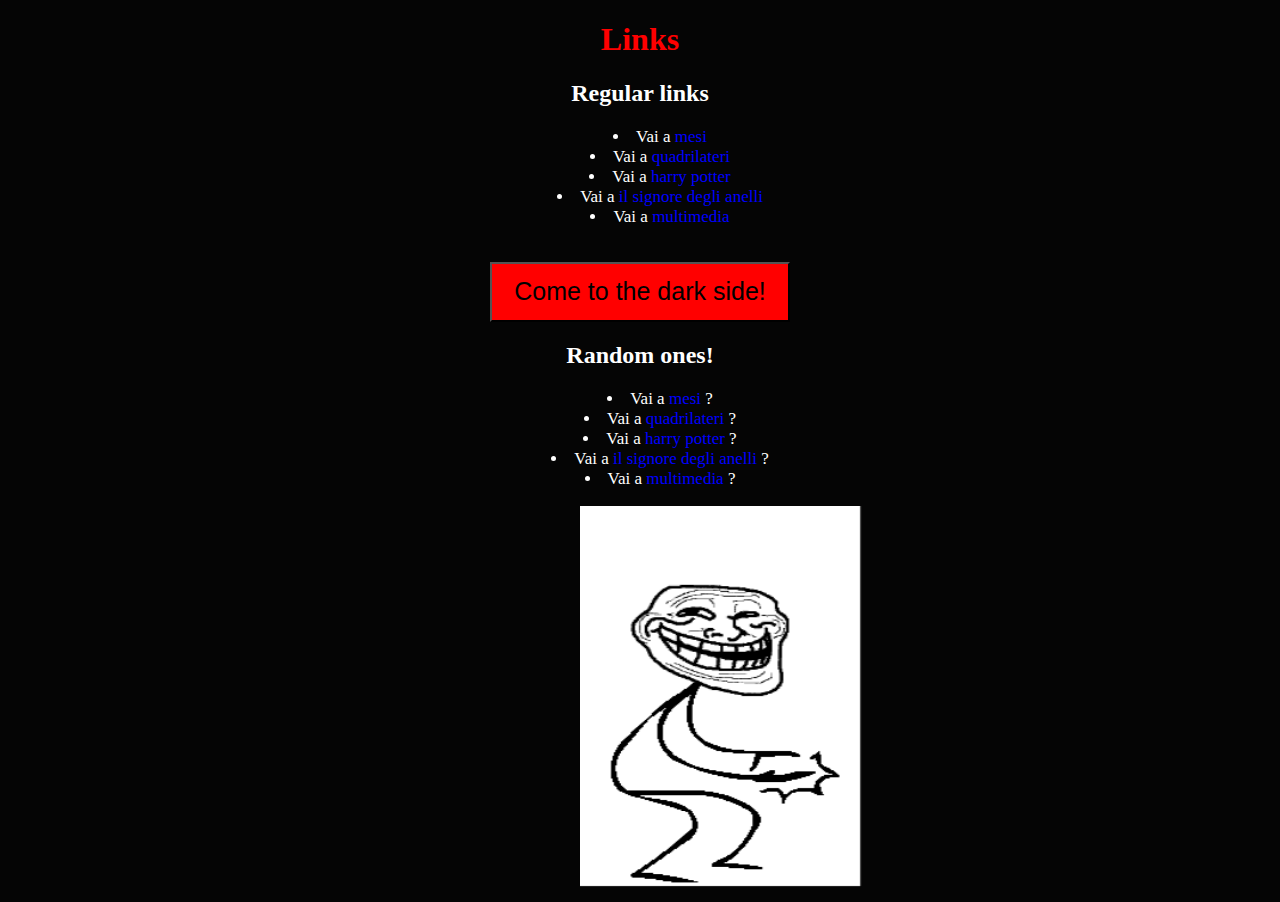
<file: Web/Random links HTML and JS/index.html>
<!--Simone Cimolato, 2AL 14/02/2017-->

<!DOCTYPE HTML>
<html>
    <head>
        <title>Links</title>
        <meta charset="utf-8" />
        <base target="_blank"/>
        <style>
            body{
                background-color:#050505;
                color:white;
                text-align:center;
            }
            ul{
                font-size:17px;
                list-style-position: inside;
            }
            a:active {
                color:red;
            }
			a{
                color:blue;
				text-decoration:none; /* no underline */
            }
            button{
                background-color:red;
                color:black;
            }
            button:hover{
                background-color:black;
                color:red;
            }
			html{
				overflow-y:hidden;
			}
        </style>
    </head>
    
    <body id="body">
        <h1 style="color:red">Links</h1>
        
        <h2>Regular links </h2>
        <ul>
            <!--sostituire questi link e quelli randomici con i link agli esercizi-->
            <li> Vai a <a href="../mesi/mesi/index.html"> mesi</a></li>
            <li> Vai a <a href="../esercizio_2_css_quadrilateri/index.html"> quadrilateri</a></li>
            <li> Vai a <a href="../esercizio_harry_potter/index.html"> harry potter</a></li>
            <li> Vai a <a href="../esercizio_il_signore_degli_anelli/index.html"> il signore degli anelli</a></li>
			<li> Vai a <a href="../multimedia/multimedia.html"> multimedia</a></li>

        </ul>
     
        <br/>
        
        <button onclick="ButtonPress(links)" style="height:60px;width:300px;font-size:25px">Come to the dark side!</button>
        <span id = "message2"></span>
        
        <script language="javascript" type="text/javascript">
          
            //list of possible links
            var links = ["//10.0.1.52/Studenti/4_LiceoScienzeApplicate/2ALSA/2ALSA10/esercixi html + css/esercizio_il_signore_degli_anelli/index.html","../esercizio_harry_potter/index.html","../esercizio_2_css_quadrilateri/index.html","../mesi/mesi/index.html","../multimedia/multimedia.html"];
            
            //shuffling the links
            function shuffle(numbers) {
                for(var j, x, MaxNumber = numbers.length; MaxNumber; j = parseInt(Math.random() * MaxNumber), x = numbers[--MaxNumber], numbers[MaxNumber] = numbers[j], numbers[j] = x);
                return numbers;
            };
        
            var resaults = shuffle(links);
            var times = 0;

            //when the button is pressed
            function ButtonPress(numbers) {
                shuffle(links);
                times++;
                PassingToLinks();
                if (times == 1) document.getElementById("message2").innerHTML=("<br/>Scrambled " + times + " time, may power of randomness be with you!");
                else document.getElementById("message2").innerHTML=("<br/>Scrambled " + times + " times, may power of randomness be with you!");
            };
			
			function change() {
				document.getElementById('body').style.cssText = 'background-image:url("dab.gif");';
				document.getElementById("buttonAppear").innerHTML = '<button style="background-color:navy;color:white;float:left;width:150px;height:60px;" onclick="Back()">Make black wallpaper great again</button>';
				document.getElementById("buttonAppear").style.display = 'block';
			}
            function Back(){
				document.getElementById('body').style.cssText = 'background-color:#050505; color:white';
			    document.getElementById('buttonAppear').style.display = 'none';
			}
        //document.write(resaults);  
        </script>
        <br/>
        
		<span id="buttonAppear"></span>
		
        <h2>Random ones!</h2>
        
        <ul>
            <li> Vai a <a href="" id="link1"> mesi</a> ?</li>
            <li> Vai a <a href="" id="link2"> quadrilateri</a> ?</li>
            <li> Vai a <a href="" id="link3"> harry potter</a> ?</li>
            <li> Vai a <a href="" id="link4"> il signore degli anelli</a> ?</li>
			<li> Vai a <a href="" id="link5"> multimedia</a> ?</li>

        </ul>
        
        <script language="javascript" type="text/javascript">
            PassingToLinks();
            function PassingToLinks(){ //passing links to href in an <a> tag
                document.getElementById("link1").href = resaults[0];
                document.getElementById("link2").href = resaults[1];
                document.getElementById("link3").href = resaults[2];
                document.getElementById("link4").href = resaults[3];
				document.getElementById("link5").href = resaults[4];

            };
        </script>
        <a href="giphy.gif" onclick="change()" download><marquee  behavior="alternate" scrollamount="50"><img src="giphy.gif" alt="trollface" height="380" width="280"/></marquee></a>
    </body>
</html>
</file>
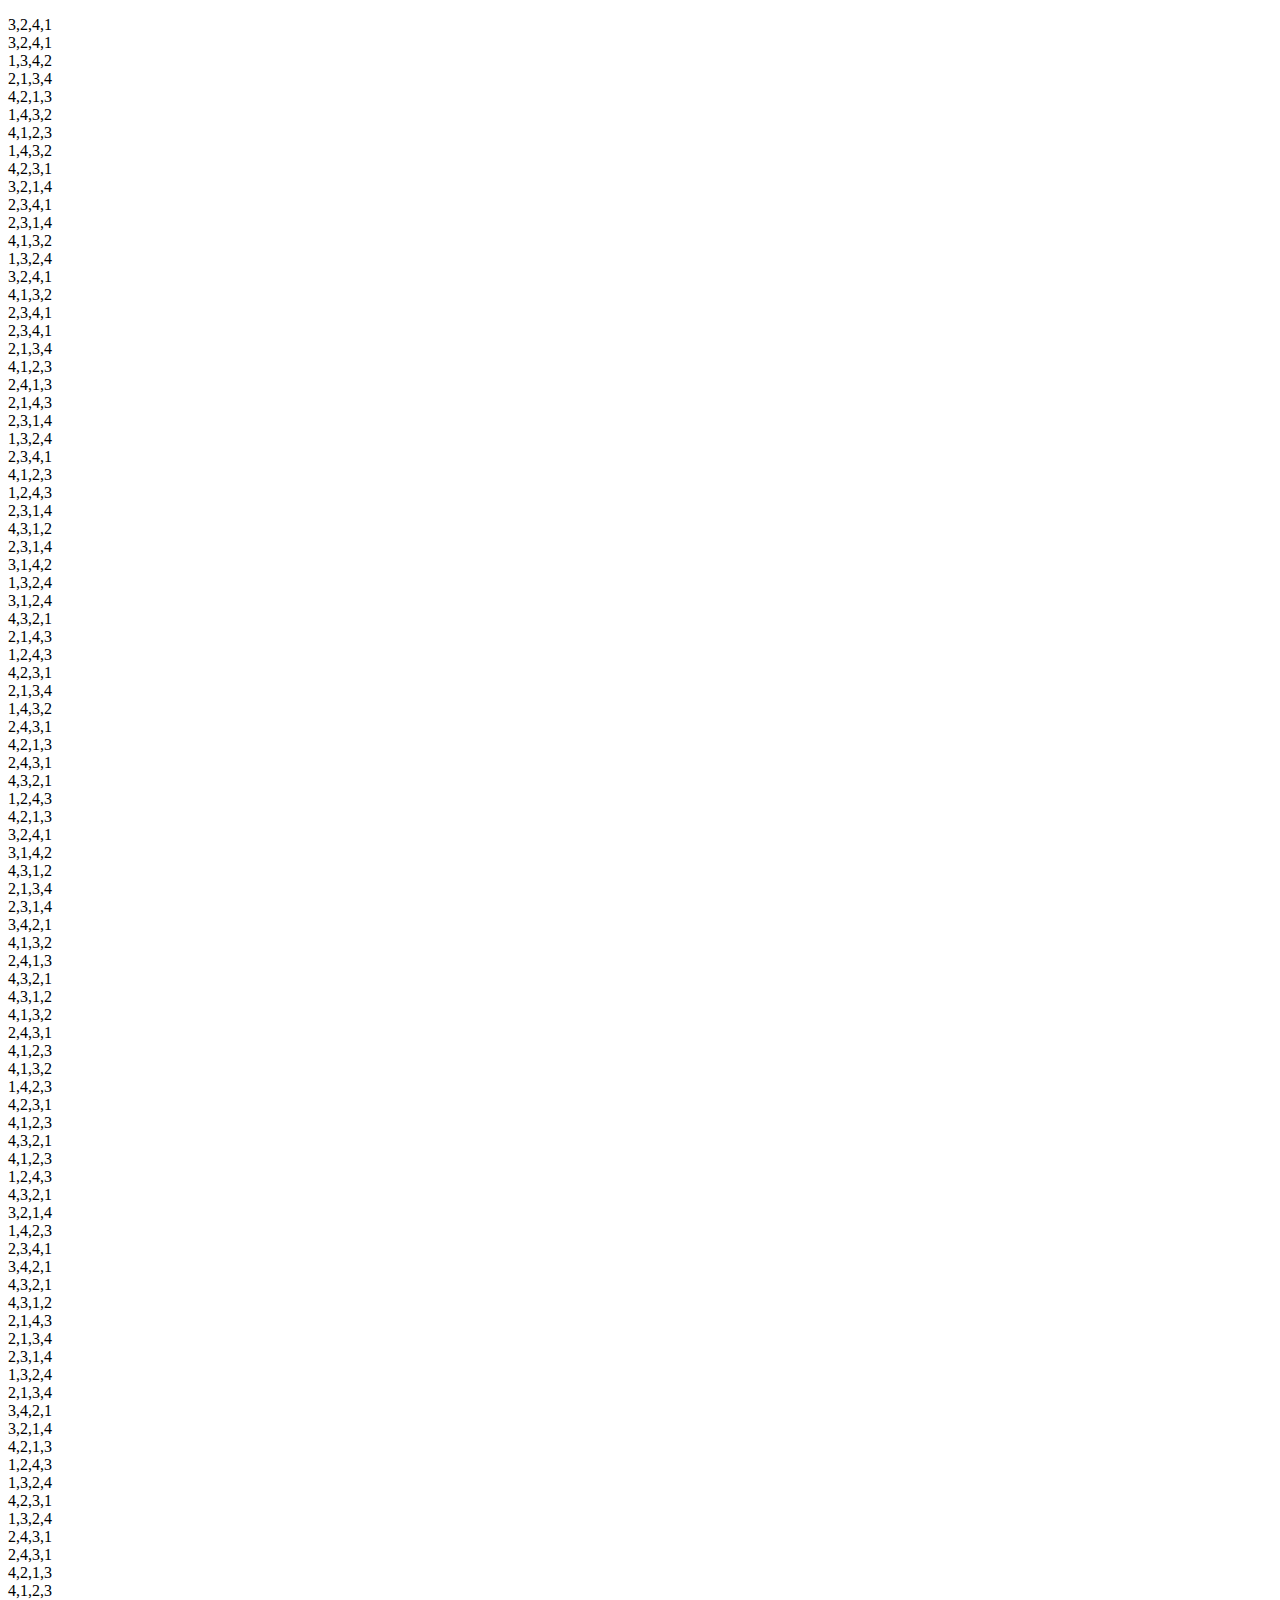
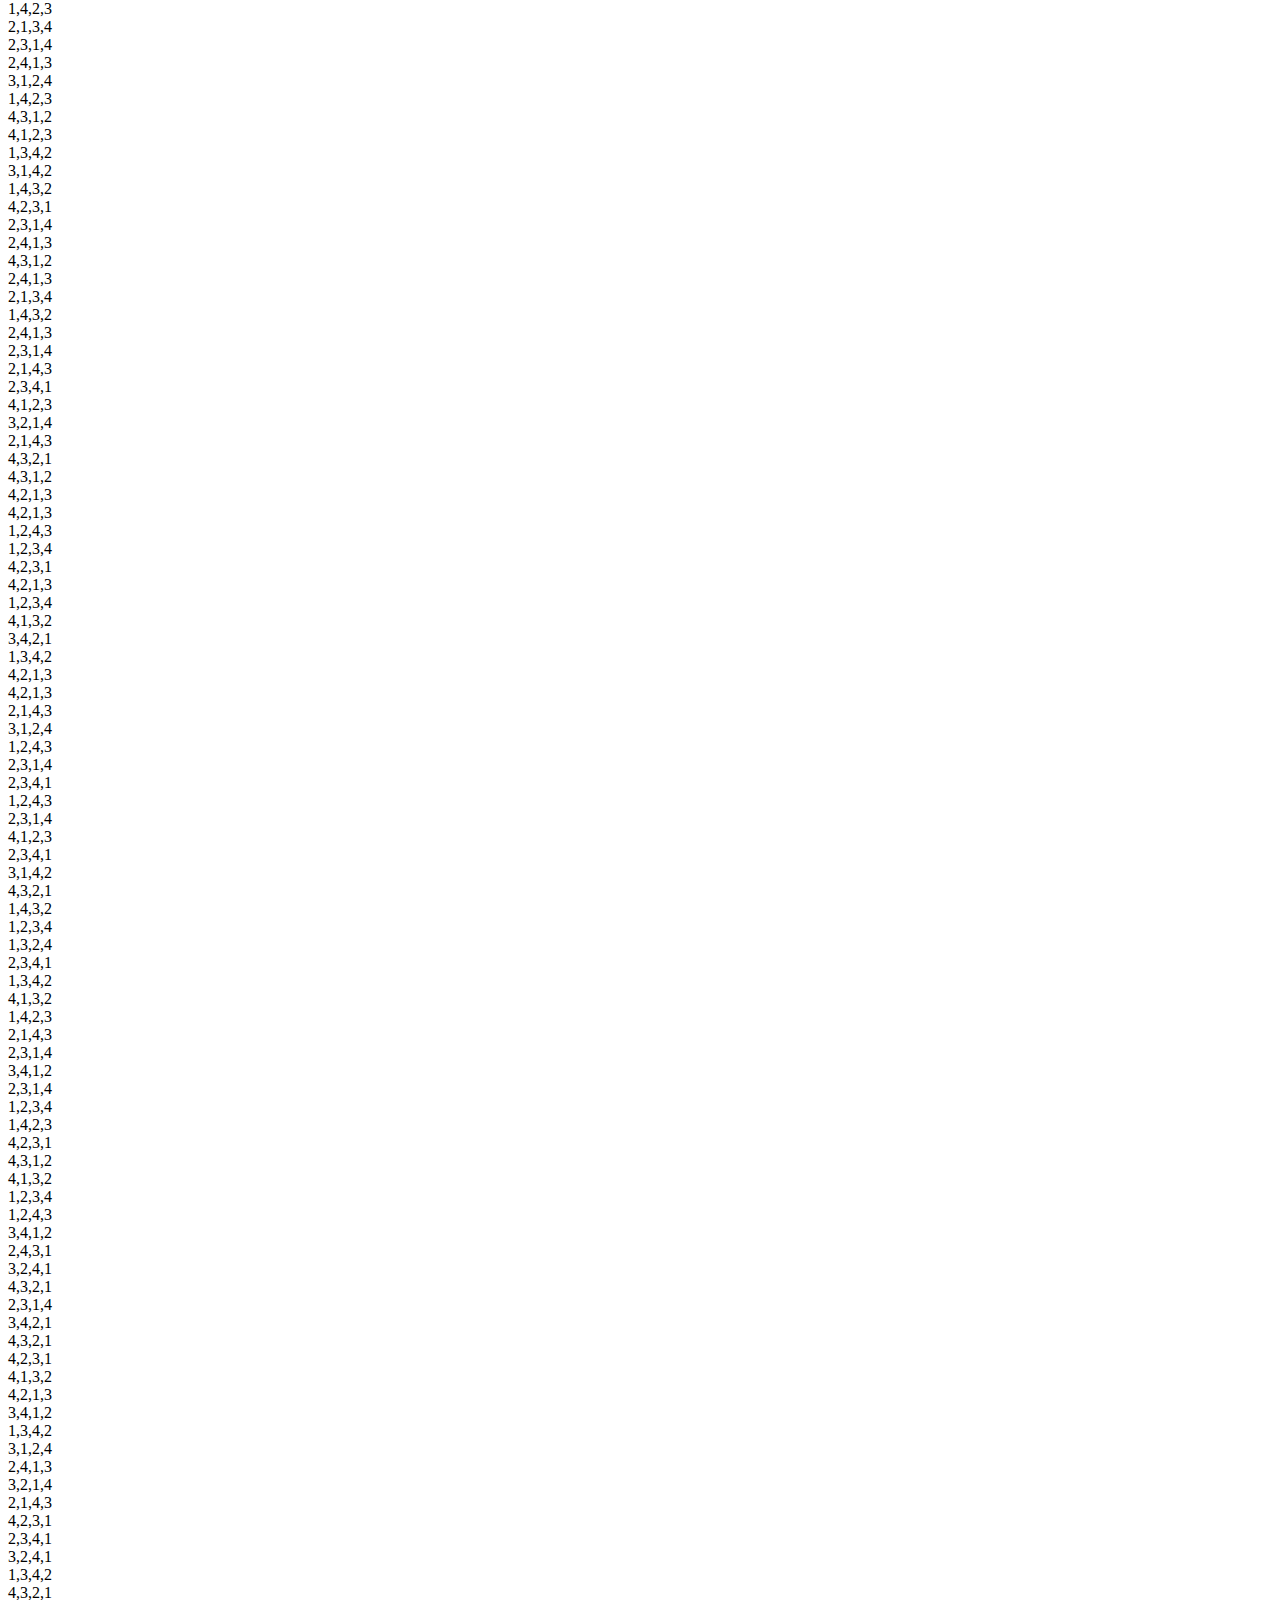
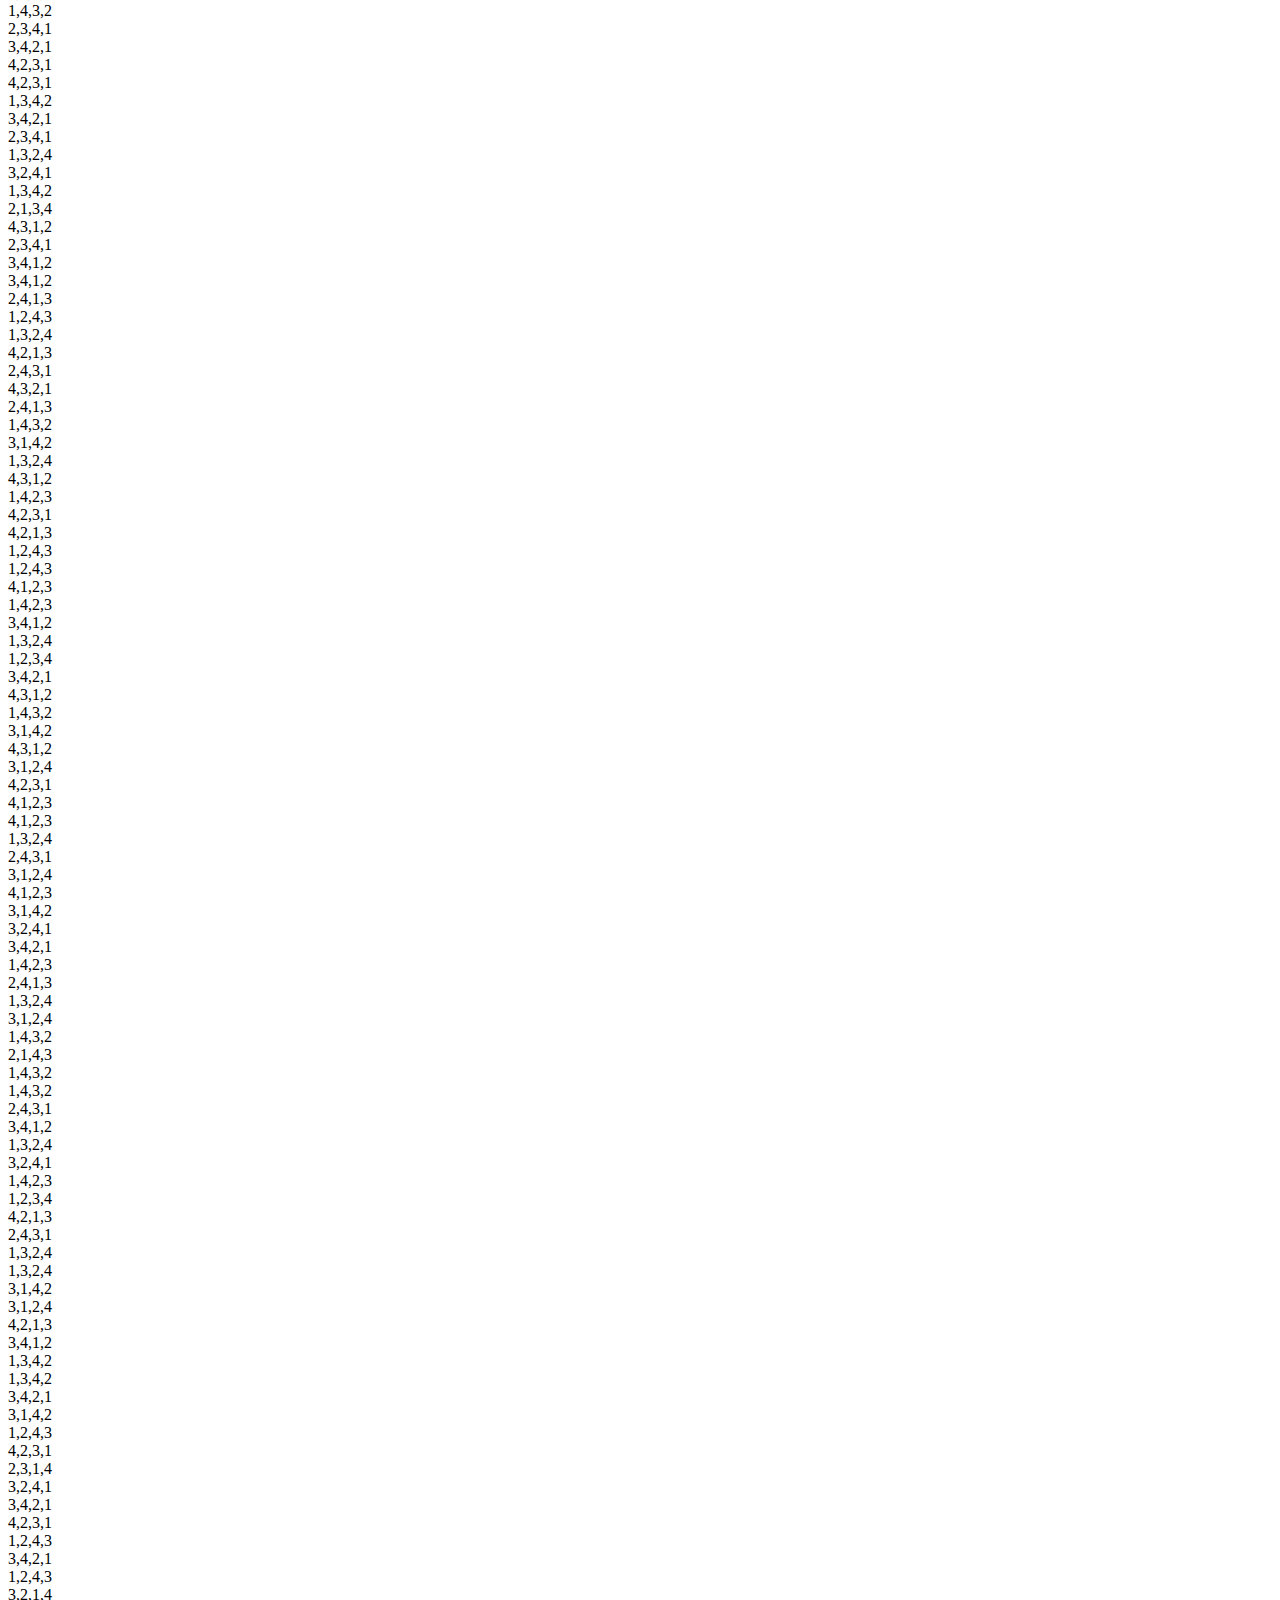
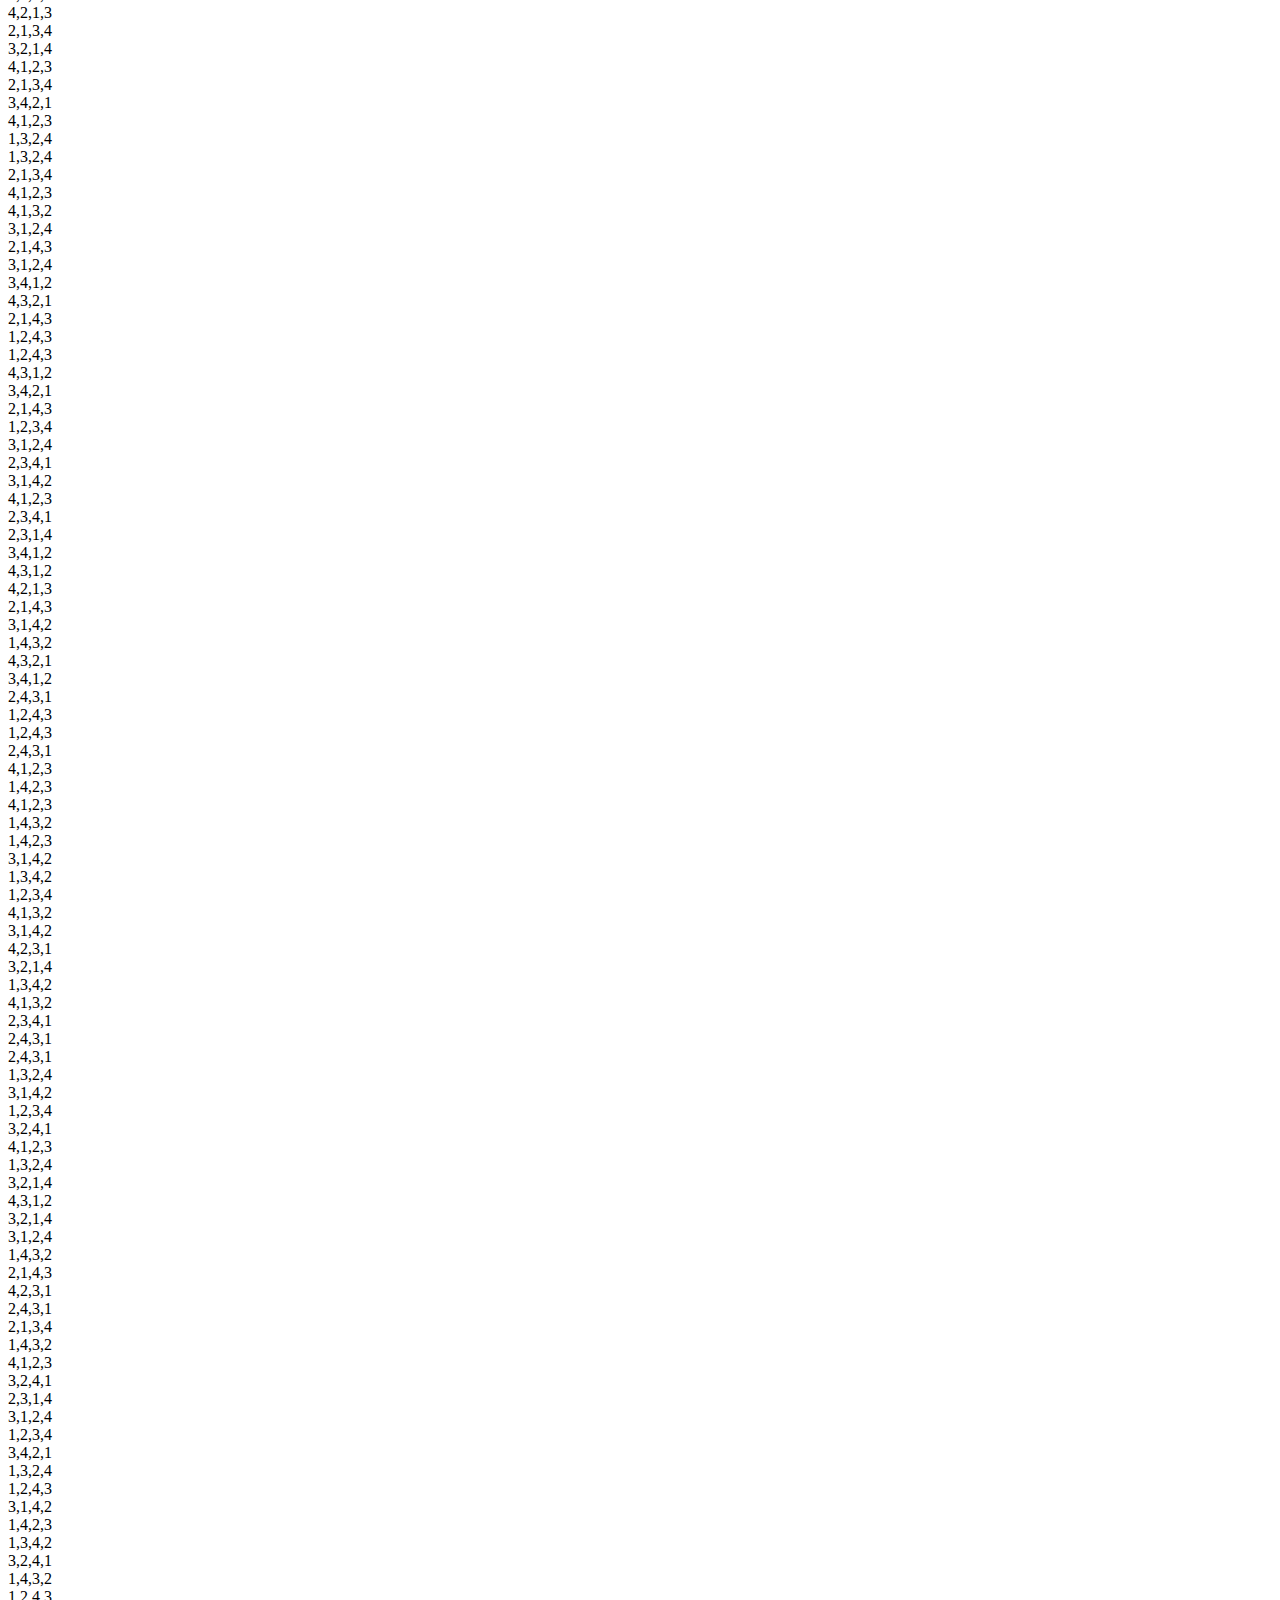
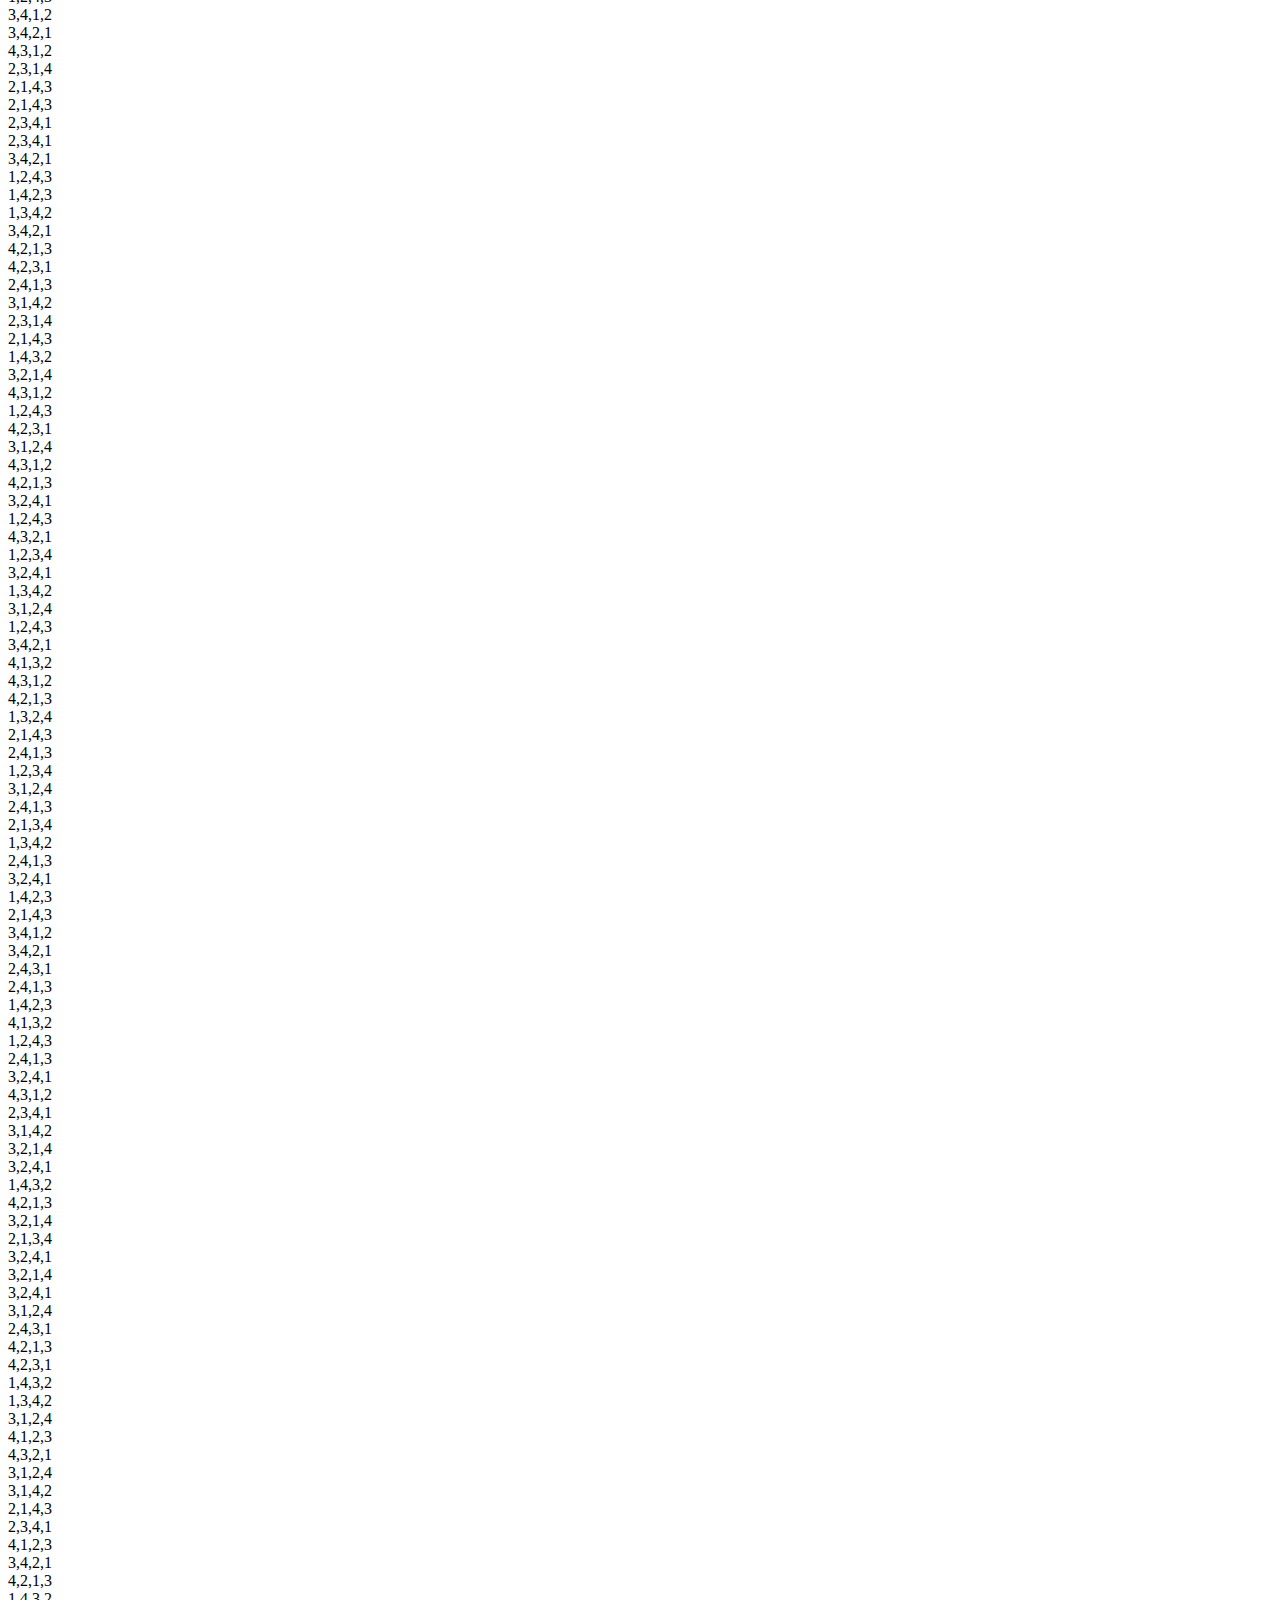
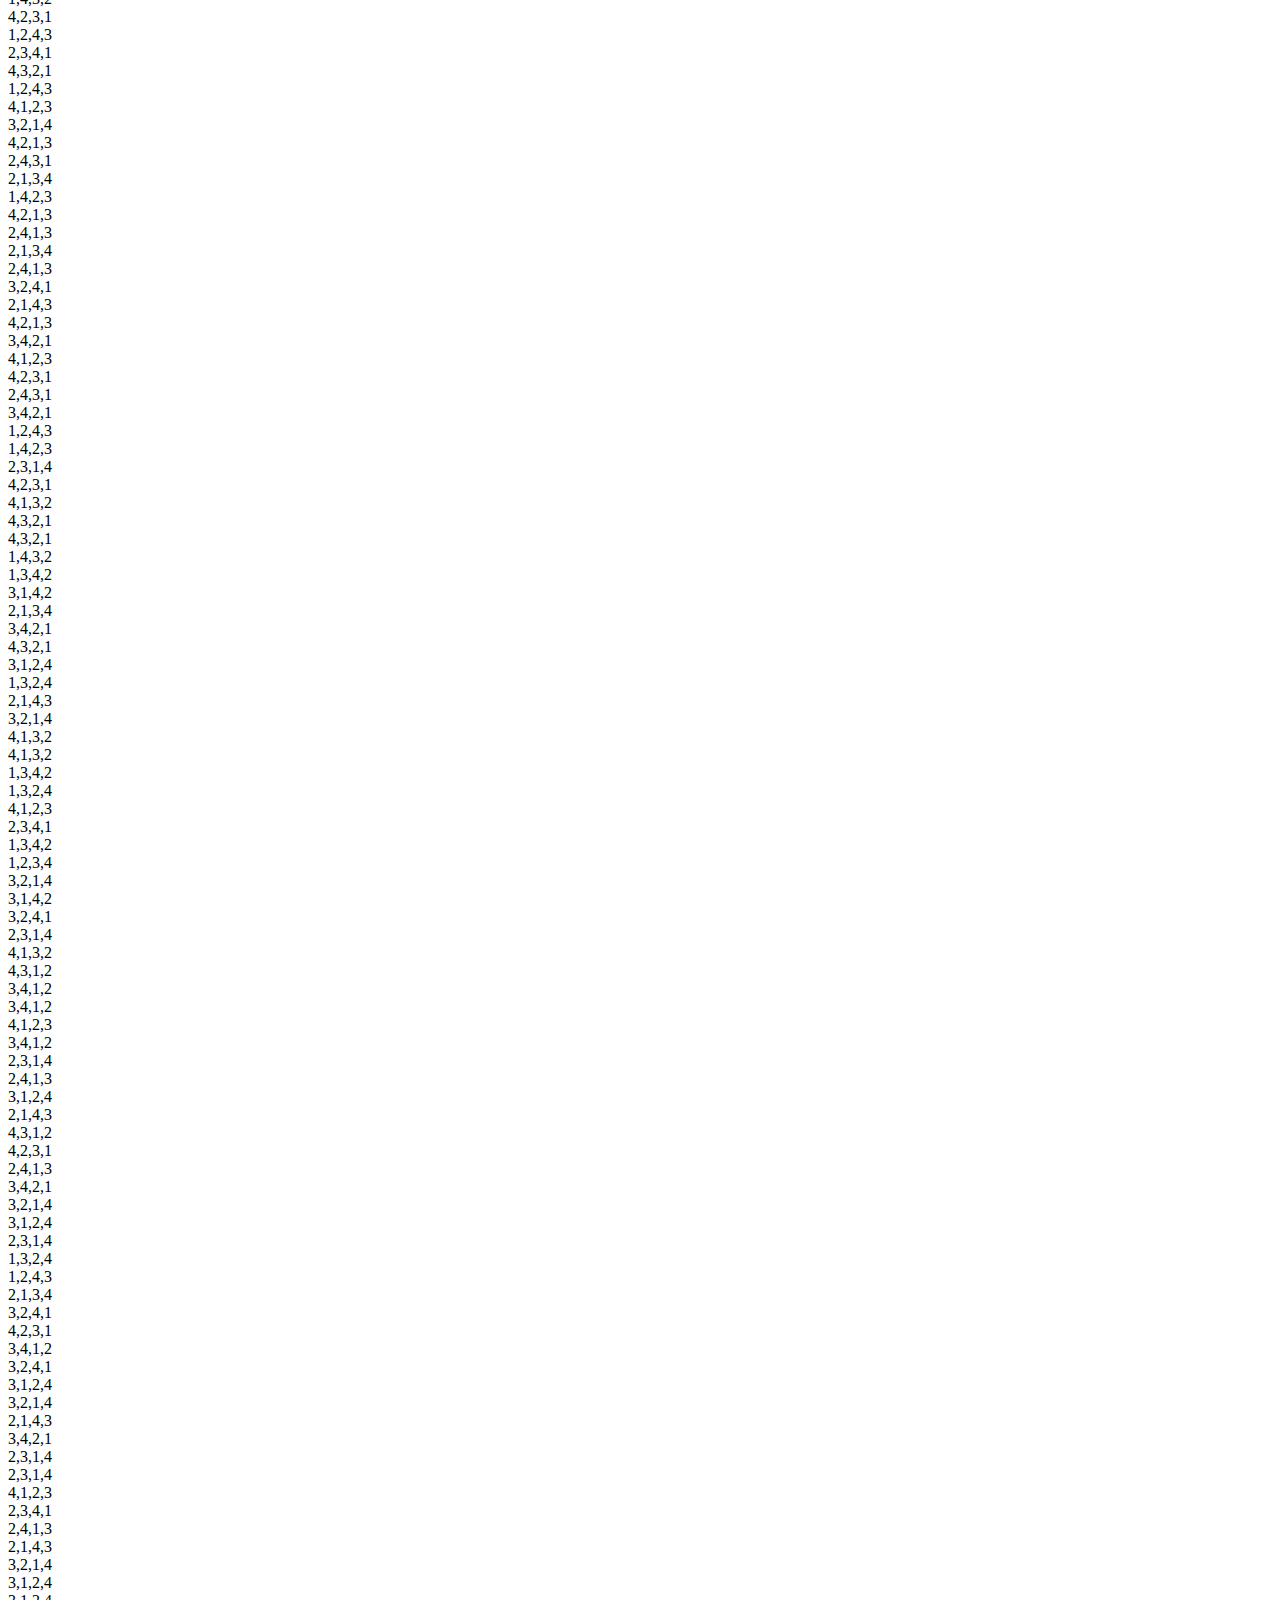
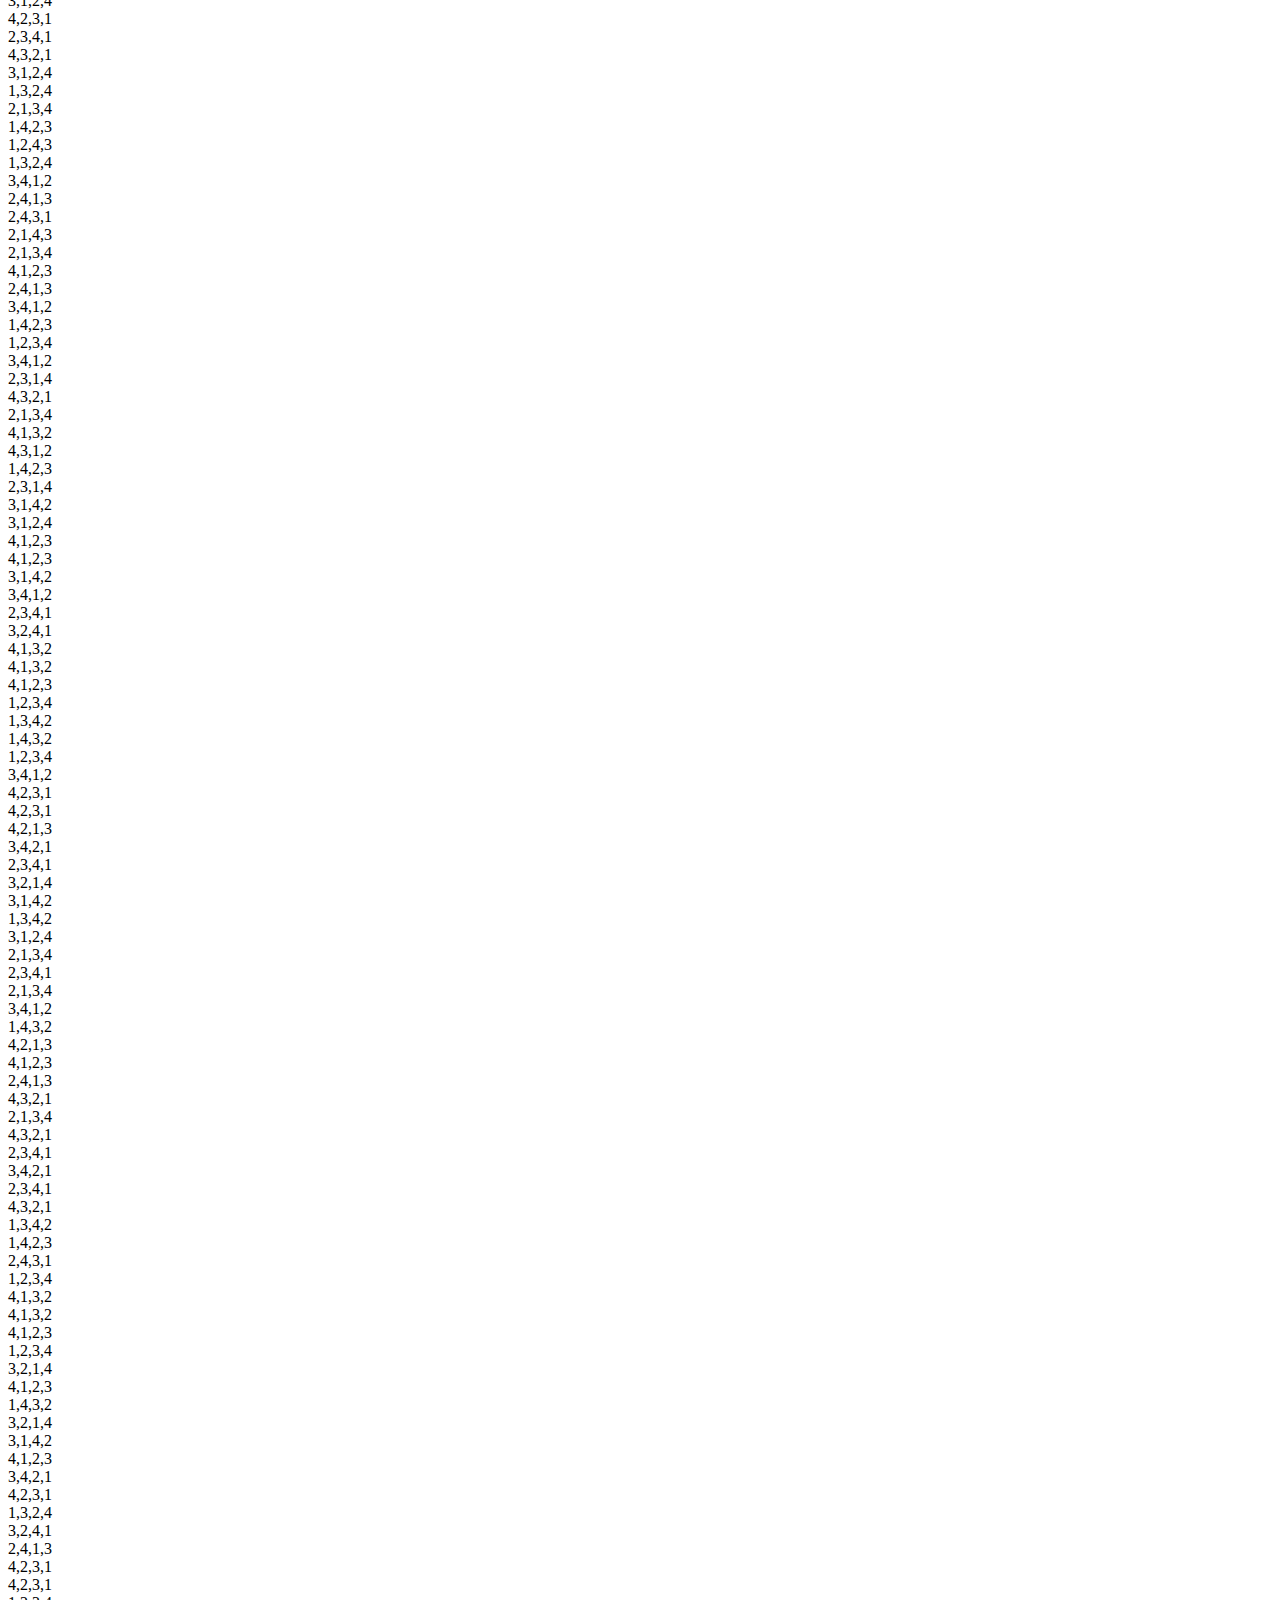
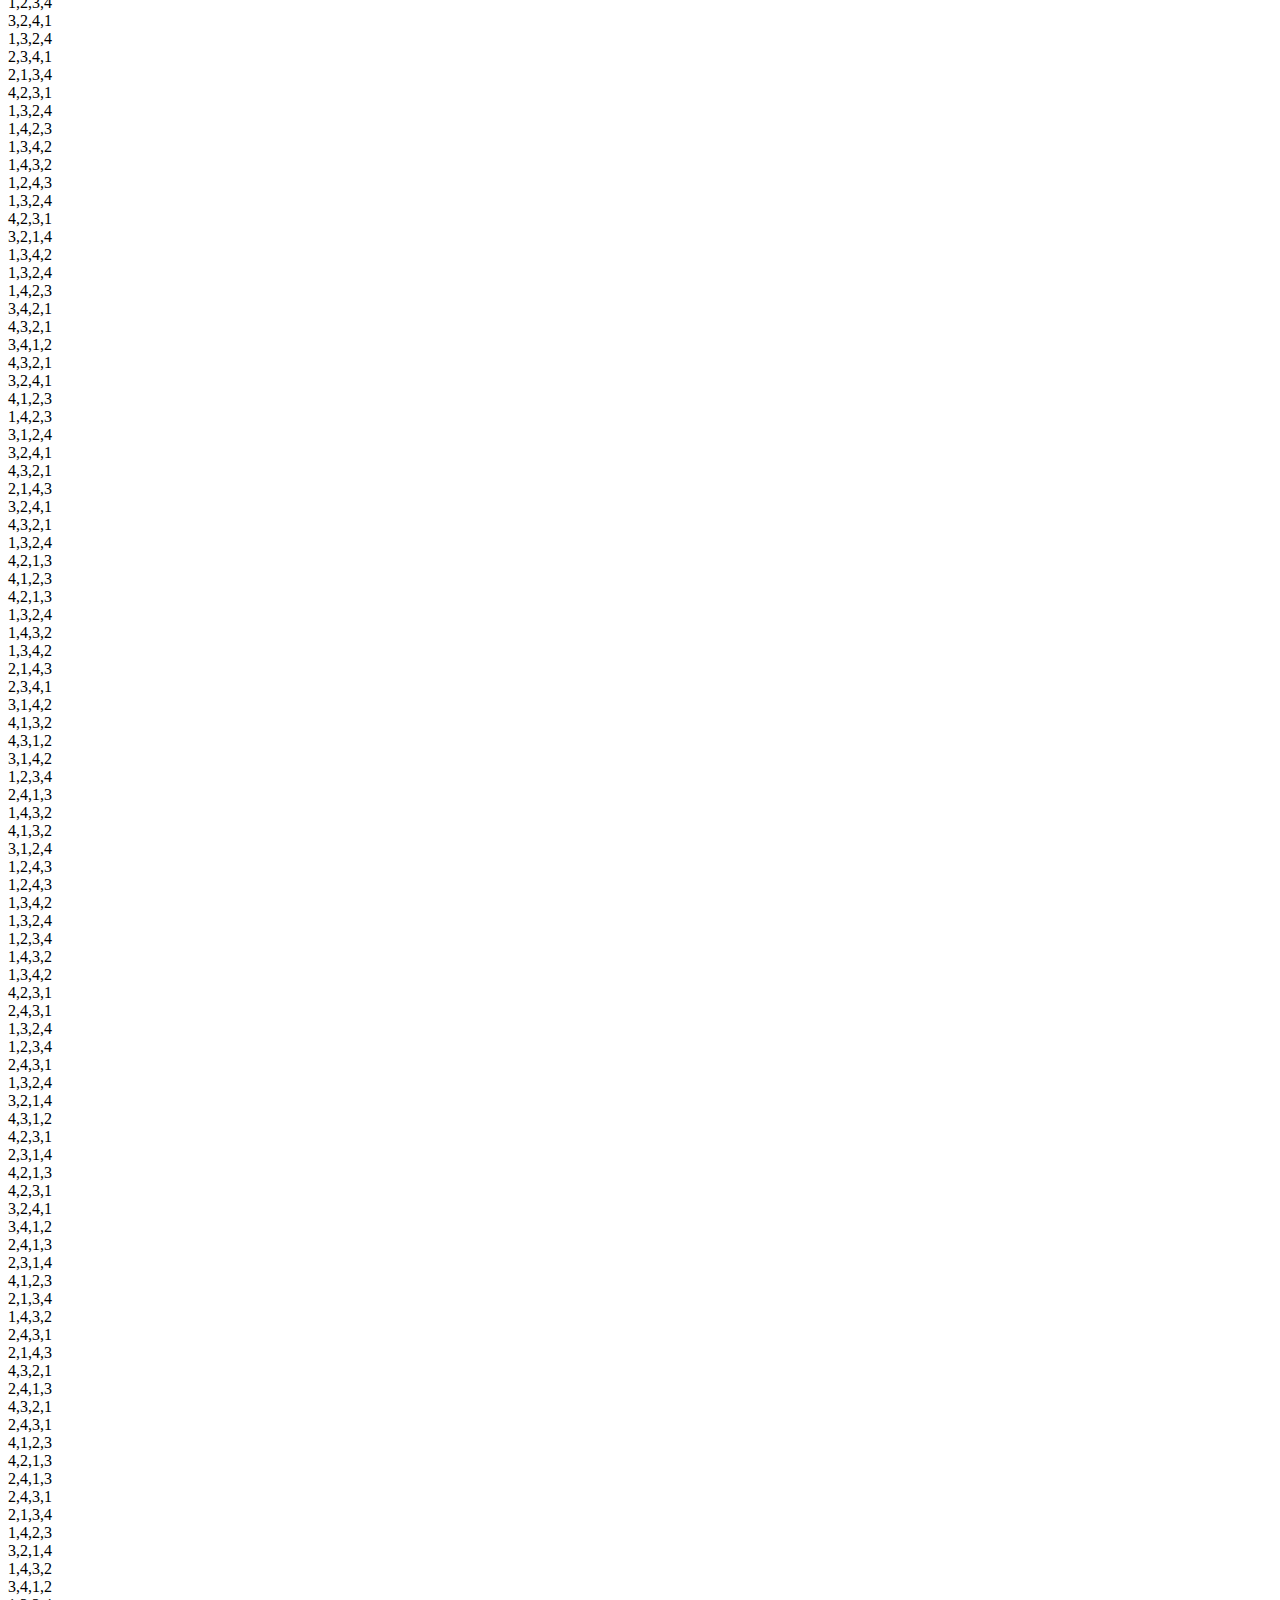
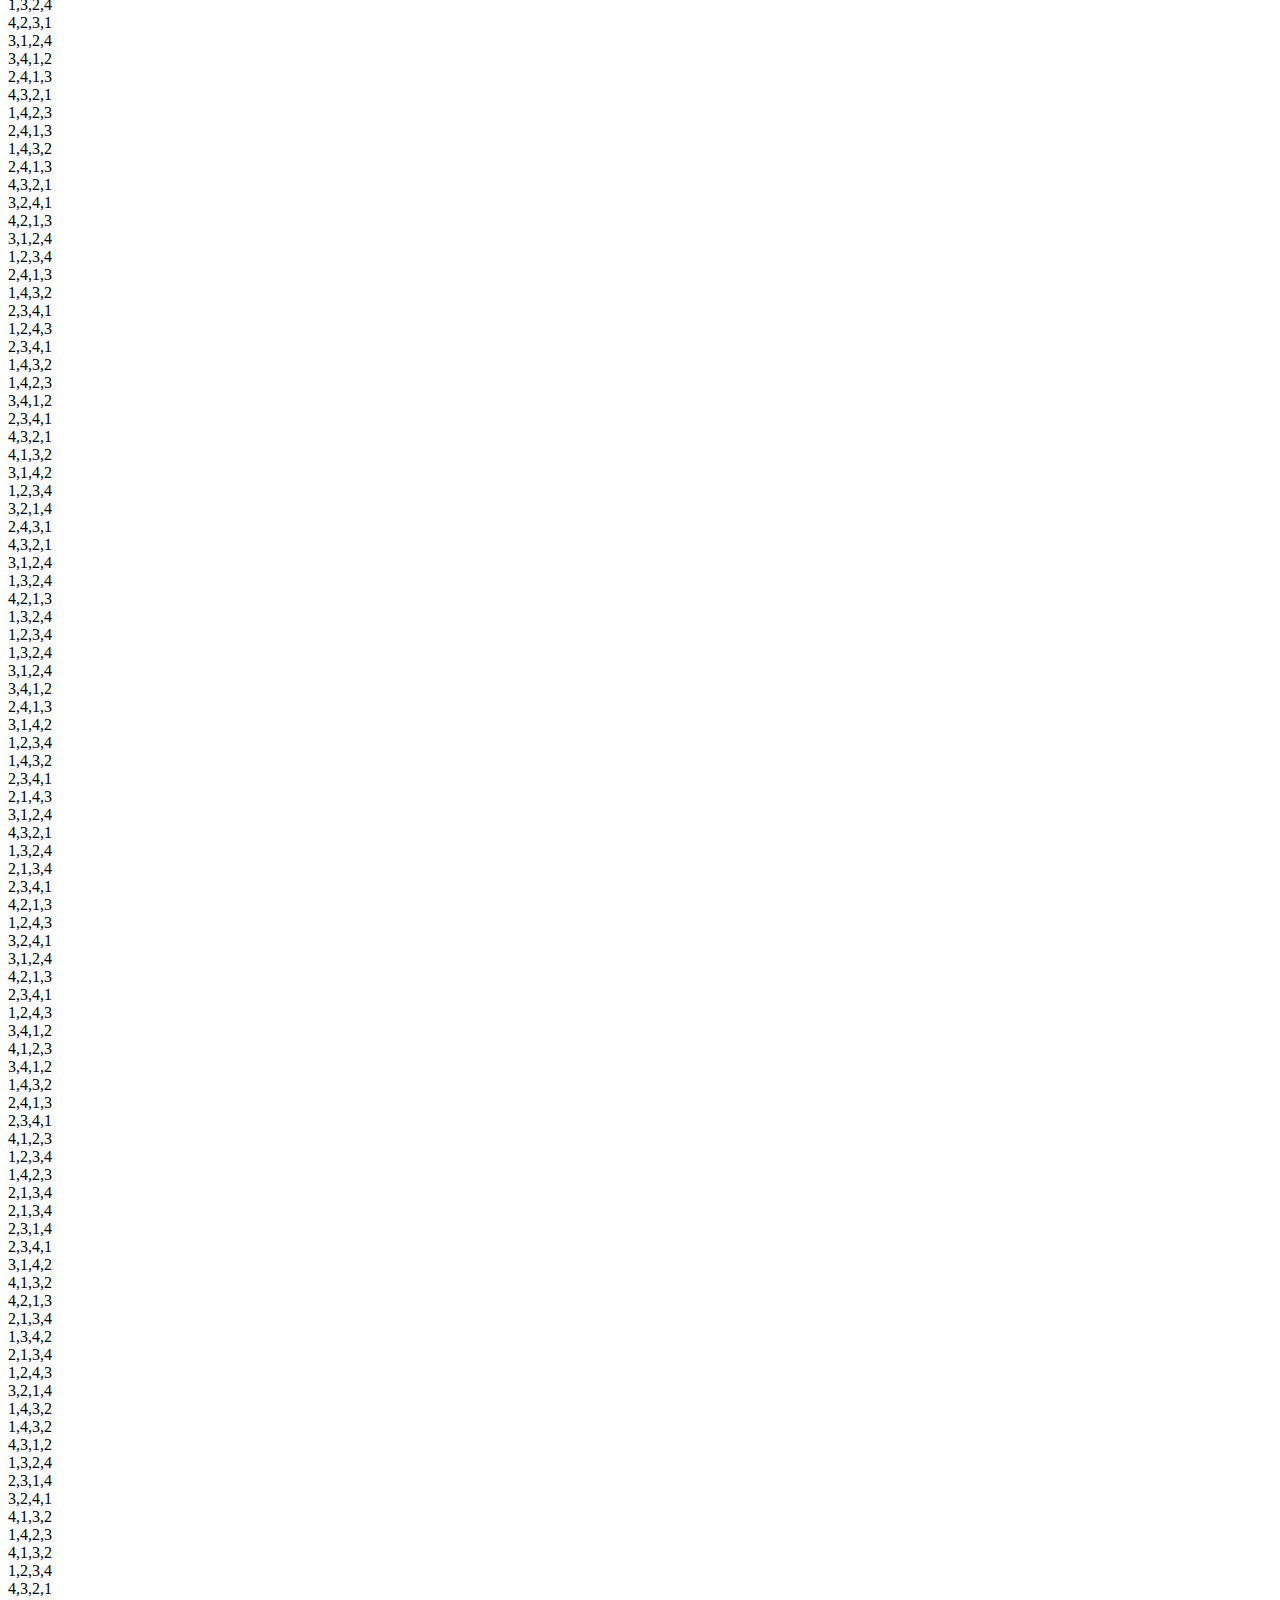
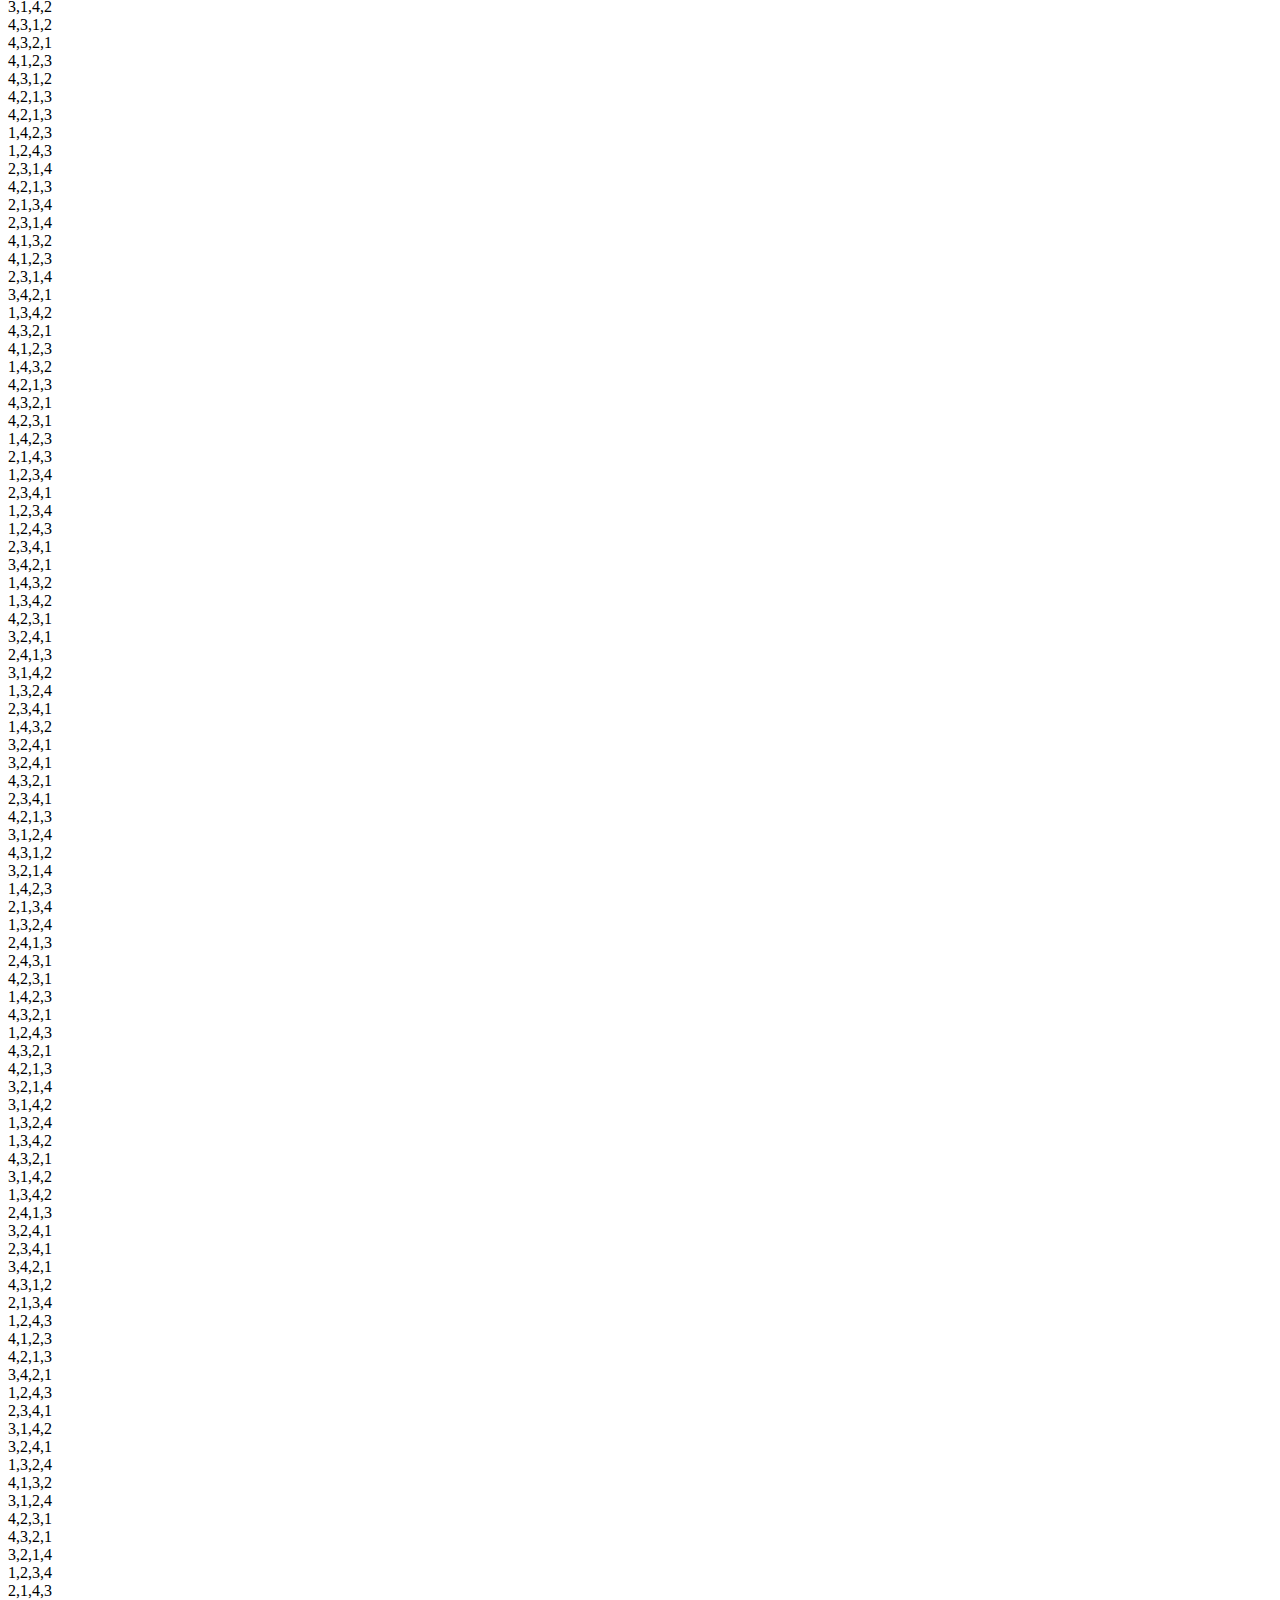
<file: Web/scramblingtest/index.html>
<!--Simone Cimolato, 2AL 14/02/2017-->

<!DOCTYPE HTML>
<html>
    <head>
        <title>test</title>
        <meta charset="utf-8" />
        <base target="_blank"/>
    </head>
    
    <body>
        <p>
        <script language="javascript" type="text/javascript">
            //list of possible links
            var links = [1,2,3,4];
            
            //shuffling the links
            function shuffle(numbers) {
                for(var j, x, MaxNumber = numbers.length; MaxNumber; j = parseInt(Math.random() * MaxNumber), x = numbers[--MaxNumber], numbers[MaxNumber] = numbers[j], numbers[j] = x);
                    return numbers;
            };
        for (var k = 0; k <= 1000; k++) {
            var resaults = shuffle(links);
            document.write(resaults);
            document.write("<br/>");
        }
        </script>
        </p>
    </body>
</html>
</file>
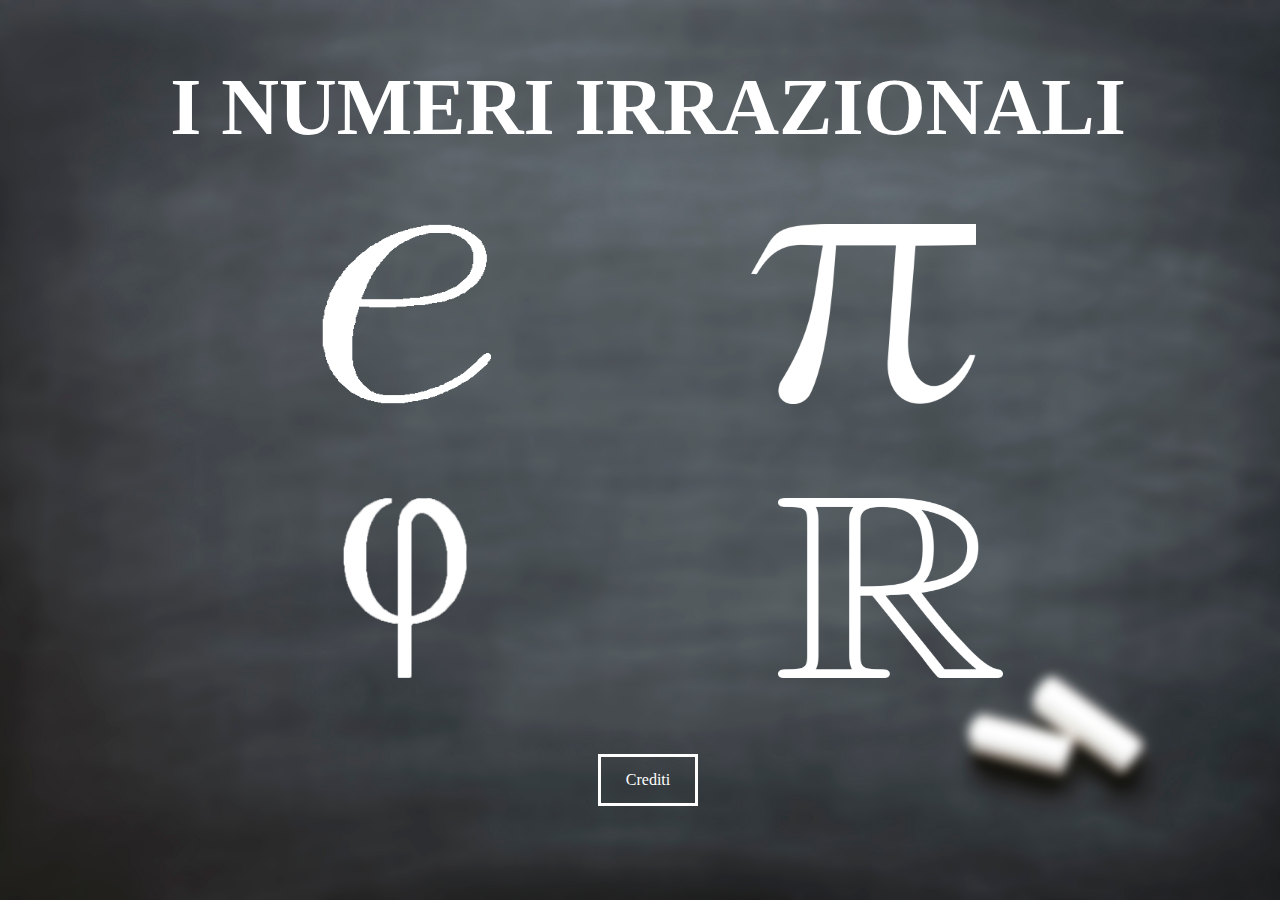
<file: Web/progetto matematica/sito/index.html>
<!DOCTYPE html>
<head>
	<meta charset="utf-8"/>
	<title>I numeri irrazionali</title>
	<link rel="icon" href="https://cdn3.iconfinder.com/data/icons/streamline-icon-set-free-pack/48/Streamline-18-512.png">

	<style>
		body{
			background-image: url("immagini/img.jpg");
			/* Full height */
			height: 100%;
			width: 100%;
			/* Center and scale the image nicely */
			background-position: center;
			background-repeat: no-repeat;
			background-size: cover;
			overflow:hidden;
			background-attachment: fixed;
			color:white;
			text-align:center;
			display:inline-block;
			font-family: Verdana;
		}
		::-webkit-scrollbar {
			display: none;
		}

		img{
			padding-left:10%;
			padding-right:10%;
	    transition: -webkit-transform 0.25s ease;
	    transition: transform 0.25s ease;
		}
		#rin{
	    transition: -webkit-transform 0.25s ease;
	    transition: transform 0.25s ease;
		}

		img:hover{
			transform:scale(1.3);
			-ms-transform:scale(1.3); /* IE 9 */
			-moz-transform:scale(1.3); /* Firefox */
			-webkit-transform:scale(1.3); /* Safari and Chrome */
			-o-transform:scale(1.3); /* Opera */
		}

		#rin:hover{
			transform:scale(1.3);
			-ms-transform:scale(1.3); /* IE 9 */
			-moz-transform:scale(1.3); /* Firefox */
			-webkit-transform:scale(1.3); /* Safari and Chrome */
			-o-transform:scale(1.3); /* Opera */
		}


		h1{font-size: 500%}

		#rin:link, #rin:visited {
			/*background-color: #f44336;*/
			color: white;
			padding: 14px 25px;
			text-align: center;
			text-decoration: none;
			display: inline-block;
			border:solid 3px;
			border-color:white;
		}
		#rin:hover, #rin:active {
			background-color: white;
			color:black;
		}

	</style>
	</head>
<body>
	<h1>I NUMERI IRRAZIONALI</h1>
	<br/>
	<a href="e.html"><img src="immagini/EW.png" width="170px" height="180px" class="e"></img></a>
	<a href="pi.html"><img src="immagini/Wpi.png" width="225px" height="180px" class="pi"></img></a>
	<br/>
	<br/>
	<br/>
	<br/>
	<br/>
	<br/>
	<a href="phi.html"><img src="immagini/WP2.png" class="pi" width="225px" height="180px"></img></a>
	<a href="reali.html"><img src="immagini/Wreal.png" class="e" width="225px" height="180px"></img></a>
	<br/>
	<br/>
	<br/>
	<br/>
	<br/>
	<center><a id="rin" href="ringraziamenti.html">Crediti</a></center>
</body>
</file>
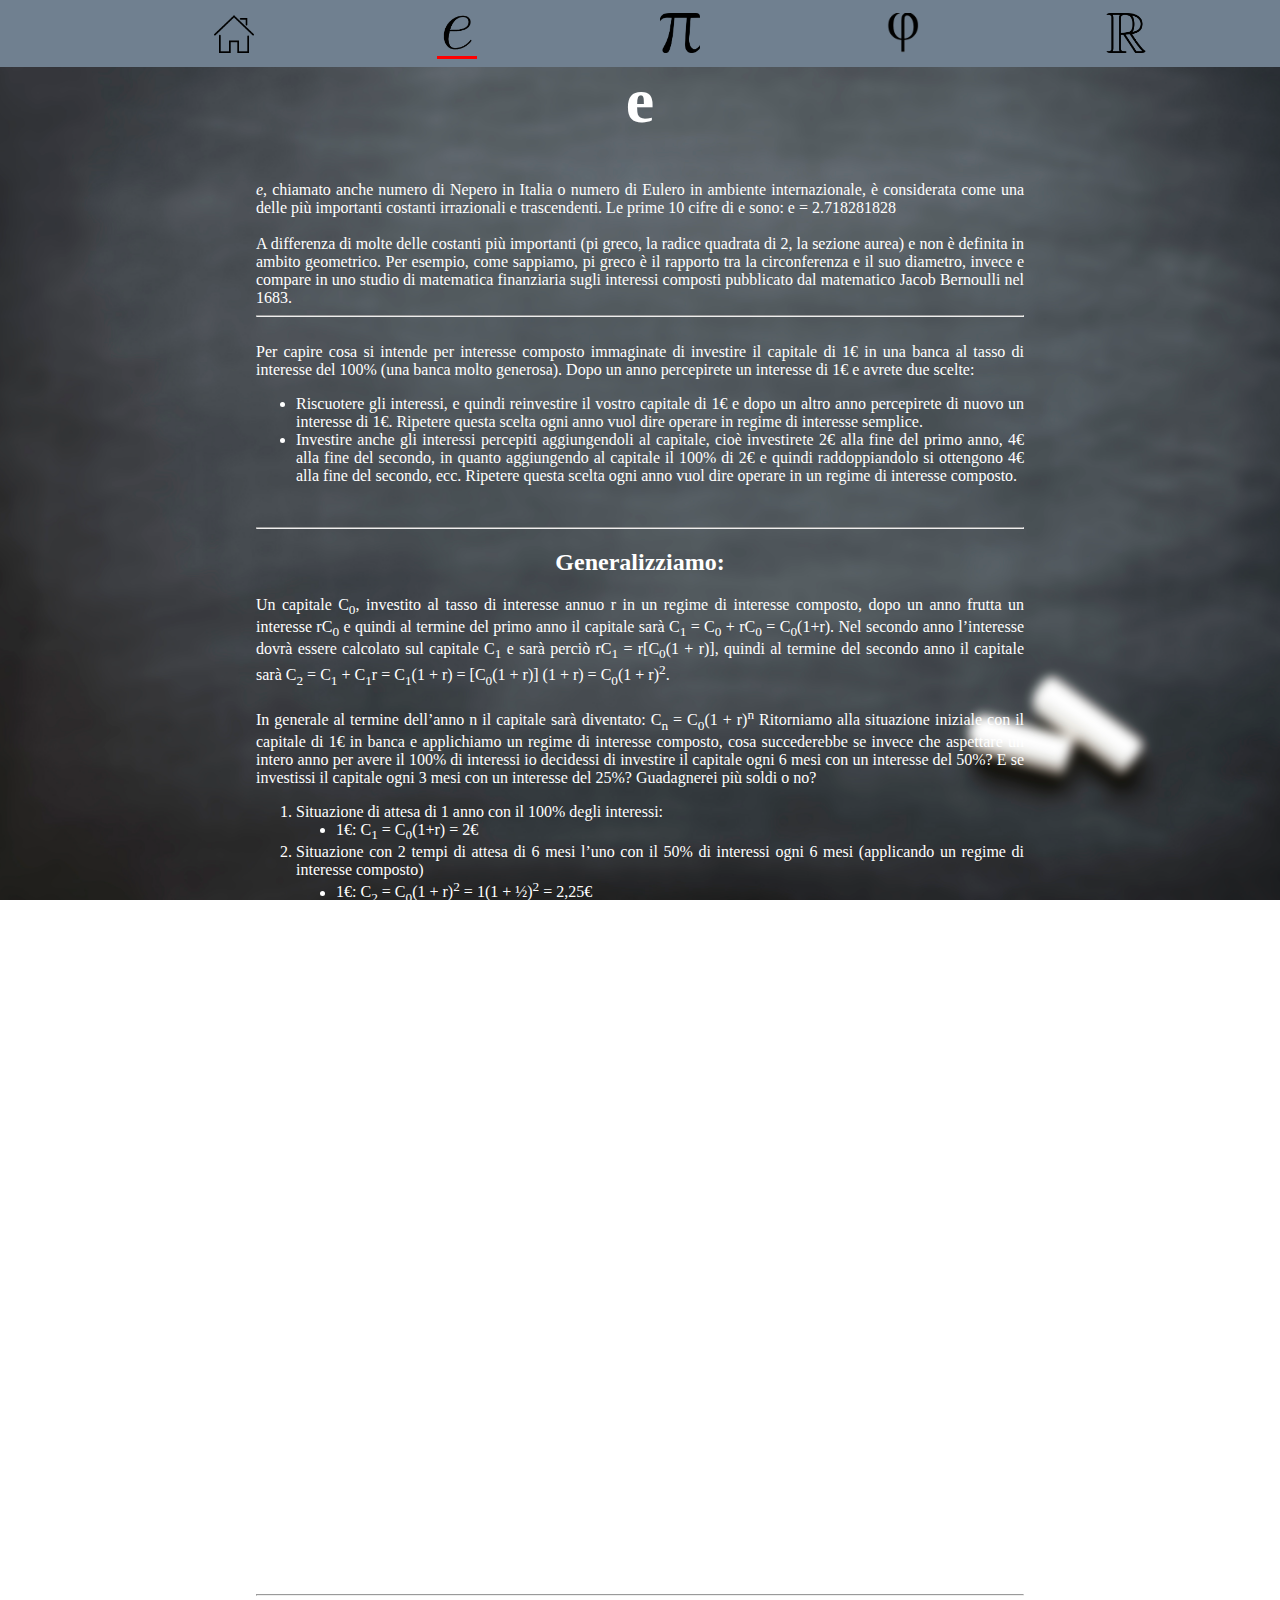
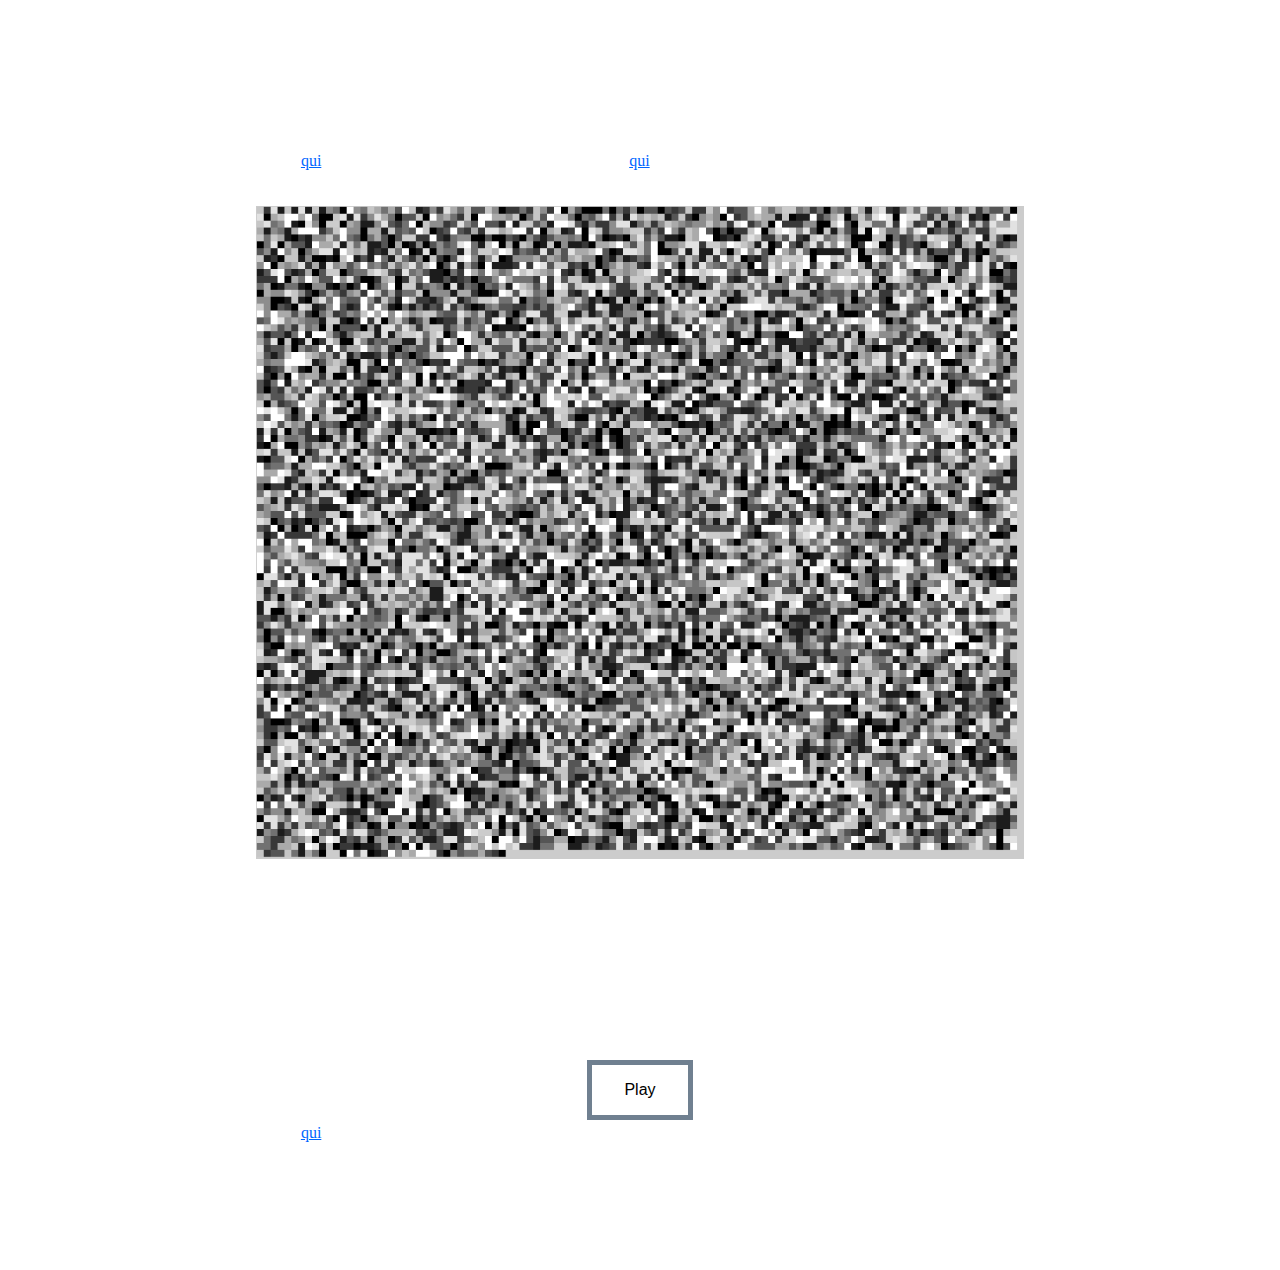
<file: Web/progetto matematica/sito/e.html>
<!DOCTYPE html>
<head>
<link rel="icon" href="immagini/e.png">

	<title>Il numero di Nepero</title>

	<link rel="stylesheet" href="Se.css" type="text/css">

	<meta charset="utf-8">
	<style>
	#e{margin: 0px; padding: 0px;}
	</style>
</head>

<body>
<script>
 function lol(){
	var audio = new Audio('suoni/Esound.mp3');
	audio.play();
 }
</script>

	<ul class="navbar">
		<li class="nav"> <a href="index.html"><img class="a" src="immagini/home.png" height="40px" width="40px"> </img></li></a>
		<li class="nav"> <a id="active" ><img class="a" src="immagini/e.png" height="40px" width="40px"></img> </li></a>
		<li class="nav"> <a href="pi.html" ><img class="a" src="immagini/pi.png" height="40px" width="40px"> </img></li></a>
		<li class="nav"> <a href="phi.html" ><img class="a" src="immagini/phi.png" height="40px" width="40px"> </img></li></a>
		<li class="nav"> <a href="reali.html" ><img class="a" src="immagini/real.png" height="40px" width="40px"></img> </li></a>
	</ul>
<div id="bodyy">
<h1>e</h1>

<em>e</em>, chiamato anche numero di Nepero in Italia o numero di Eulero in ambiente internazionale, è considerata come una delle più importanti costanti irrazionali e trascendenti.
Le prime 10 cifre di e sono: e = 2.718281828
<br/>
<br/>

A differenza di molte delle costanti più importanti (pi greco, la radice quadrata di 2, la sezione aurea) e non è definita in ambito geometrico. Per esempio, come sappiamo, pi greco è il rapporto tra la circonferenza e il suo diametro, invece e compare in uno studio di matematica finanziaria sugli interessi composti pubblicato dal matematico Jacob Bernoulli nel 1683.
<br/>
<hr/>
<br/>
Per capire cosa si intende per interesse composto immaginate di investire il capitale di 1€ in una banca al tasso di interesse del 100% (una banca molto generosa).
Dopo un anno percepirete un interesse di 1€ e avrete due scelte:
<br/>
<ul>
	<li>Riscuotere gli interessi, e quindi reinvestire il vostro capitale di 1€ e dopo un altro anno percepirete di nuovo un interesse di 1€. Ripetere questa scelta ogni anno vuol dire operare in regime di interesse semplice.</li>
	<li>Investire anche gli interessi percepiti aggiungendoli al capitale, cioè investirete 2€ alla fine del primo anno, 4€ alla fine del secondo, in quanto aggiungendo al capitale il 100% di 2€ e quindi raddoppiandolo si ottengono 4€ alla fine del secondo, ecc. Ripetere questa scelta ogni anno vuol dire operare in un regime di interesse composto.</li>
</ul>
<br/>
<hr/>
<center><strong><h2>Generalizziamo:</h2></strong></center>
Un capitale C<sub>0</sub>, investito al tasso di interesse annuo r in un regime di interesse composto, dopo un anno frutta un interesse rC<sub>0</sub> e quindi al termine del primo anno il capitale sarà C<sub>1</sub> = C<sub>0</sub> + rC<sub>0</sub> = C<sub>0</sub>(1+r).
Nel secondo anno l’interesse dovrà essere calcolato sul capitale C<sub>1</sub> e sarà perciò rC<sub>1</sub> = r[C<sub>0</sub>(1 + r)], quindi al termine del secondo anno il capitale sarà C<sub>2</sub> = C<sub>1</sub> + C<sub>1</sub>r = C<sub>1</sub>(1 + r) = [C<sub>0</sub>(1 + r)] (1 + r) =
C<sub>0</sub>(1 + r)<sup>2</sup>.
<br/><br/>
In generale al termine dell’anno n il capitale sarà diventato:
C<sub>n</sub> = C<sub>0</sub>(1 + r)<sup>n</sup>

 Ritorniamo alla situazione iniziale con il capitale di 1€ in banca e applichiamo un regime di interesse composto, cosa succederebbe se invece che aspettare un intero anno per avere il 100% di interessi io decidessi di investire il capitale ogni 6 mesi con un interesse del 50%? E se investissi il capitale ogni 3 mesi con un interesse del 25%? Guadagnerei più soldi o no?
<br/>
<ol>
	<li>Situazione di attesa di 1 anno con il 100% degli interessi:</li>
	<ul type="disc">
		<li>1€: C<sub>1</sub> = C<sub>0</sub>(1+r) = 2€</li>
	</ul>
	<li>Situazione con 2 tempi di attesa di 6 mesi l’uno con il 50% di interessi ogni 6 mesi (applicando un regime di interesse composto)</li>
	<ul type="disc">
		<li>1€: C<sub>2</sub> = C<sub>0</sub>(1 + r)<sup>2</sup> = 1(1 + &frac12;)<sup>2</sup> = 2,25€</li>
	</ul>
	<li>Situazione con 3 tempi di attesa di 4 mesi l’uno con il 33% di interessi ogni 4 mesi (applicando un regime di interesse composto)</li>
	<ul type="disc">
		<li>1€: C<sub>3</sub> = C<sub>0</sub>(1 + r)<sup>3</sup> = 1(1 + &frac13;)<sup>3</sup> = 2,370€</li>
	</ul>
	<br/>
</ol>
In generale dividendo un anno in n parti uguali, in ognuna delle quali viene composto un interesse del <sup>100</sup>&frasl;<sub>n</sub> % al termine dell’anno.
<br/>
Il capitale sarà diventato: C<sub>n</sub> = (1 + <sup>1</sup>&frasl;<sub>n</sub>)<sup>n</sup>
<br/>
Quindi, cosa succederebbe se invece che investire ogni 6 mesi con il 50% di interessi, si investisse più spesso, come ogni giorno? La formula sarebbe: capitale finale = (1 + <sup>1</sup>&frasl;<sub>365</sub>)<sup>365</sup>   = 2,7145674… €
E si continuasse ad investire e generare interessi continuamente? Se ogni singolo istante si investissero i soldi applicando un regime di interesse composto, si troverebbe proprio e!
Infatti e è definita come il limite di n che tende all’infinito nella formula generale scritta prima:<br/><br/>
<center>
<span>e = lim n --> &infin; (1 + <sup>1</sup>&frasl;<sub>n</sub>)<sup>n</sup></span><br/><br/>
</center>
Diremo quindi che il numero (1 + <sup>1</sup>&frasl;<sub>n</sub>)<sup>n</sup> tende ad e per n che tende ad infinito.
Il numero e rappresenta pertanto il montante di un capitale di 1€ al termine dell’anno nel caso in cui l’interesse del 100% sia composto in modo continuo, ossia dividendo l’anno in un numero infinito di parti, ognuna delle quali di durata infinitesima.
Jacob Bernoulli tuttavia, non riuscì a trovare e, che fu approssimata e dimostrata che fosse irrazionale da Eulero nel 1737, trovando anche questa formula per definirla:
<br/>
<br/>
<center>
<span>e = <sup>1</sup>&frasl;<sub>1!</sub> + <sup>1</sup>&frasl;<sub>2!</sub> + <sup>1</sup>&frasl;<sub>3!</sub> <sup>1</sup>&frasl;<sub>4!</sub> + <sup>1</sup>&frasl;<sub>5!</sub>...</span>
</center>
<br/>
<br/>
ovvero:
<br/>
<center>
<p>
		 e = <span id="sigma">&Sigma;</span>
		 <sup>1</sup>&frasl;<sub>n!</sub>
</p>
</center>
 <br/>
 <br/>

Dove la dicitura 2! Indica 2*1, 3! Indica 3*2*1 e in generale n! si dice n fattoriale e indica il prodotto di tutti i numeri naturali da 1 compreso fino a n compreso.
Invece nel 1873 Charles Hermite dimostrò che e è trascendente.
<hr/>
<center><h2>Questo è <em>e</em>!</h2></center>
Questa immagine mostra le prime 10.000 di cifre di <em>e</em>, ognuna delle quali è rappresentata da un quadratino di diverso colore disegnati in sequenza, da totalmente bianco a totalmente nero in base alla cifra che rappresenta, infatti più la cifra sarà vicina allo 0 e più il quadrato sarà di un colore chiaro, diventando sempre più scuro fino ad arrivare al numero 9, rappresentato da un quadratino tutto nero.
<br/>
<br/>
Clicca <a class="normal" href="immagini/E.tiff" download>qui</a> per scaricare la versione da 1 milione di cifre e <a target="_blank" class="normal" href="https://github.com/Simonecimolato/Pi-squares">qui</a> per il codice che produce questa immagine.
<br/>
<br/>
<br/>
<img id="e" src="immagini/e10.png" width="100%" height="75%"></img>
<br/>
<br/>
<center><h2>Il suono di <em>e</em>!</h2></center>
Abbiamo visto come si vede <em>e</em>, ma <strong>come si sente?</strong><br/>
Questo audio contiene 15 secondi nei quali vengono riprodotte le cifre di <em>e</em> in sequenza con un intervallo fra una e l'altra di 90 millisecondi, viene riprodotta una certa frequenza per ogni cifra, le frequenze vanno dai 200 hz ai 900 hz. Più la cifra sarà bassa, più la frequenza sarà vicina ai 200 hz, viceversa se la cifra sarà alta la frequenza sarà vicina ai 900 hz.
<br/>
<br/>
<center>
<button class="button5" onclick="lol()">Play</button>
</center>
Clicca <a target="_blank" class="normal" href="https://github.com/Simonecimolato/Pi-sound">qui</a> per il codice che produce questo audio.
</body>
</file>
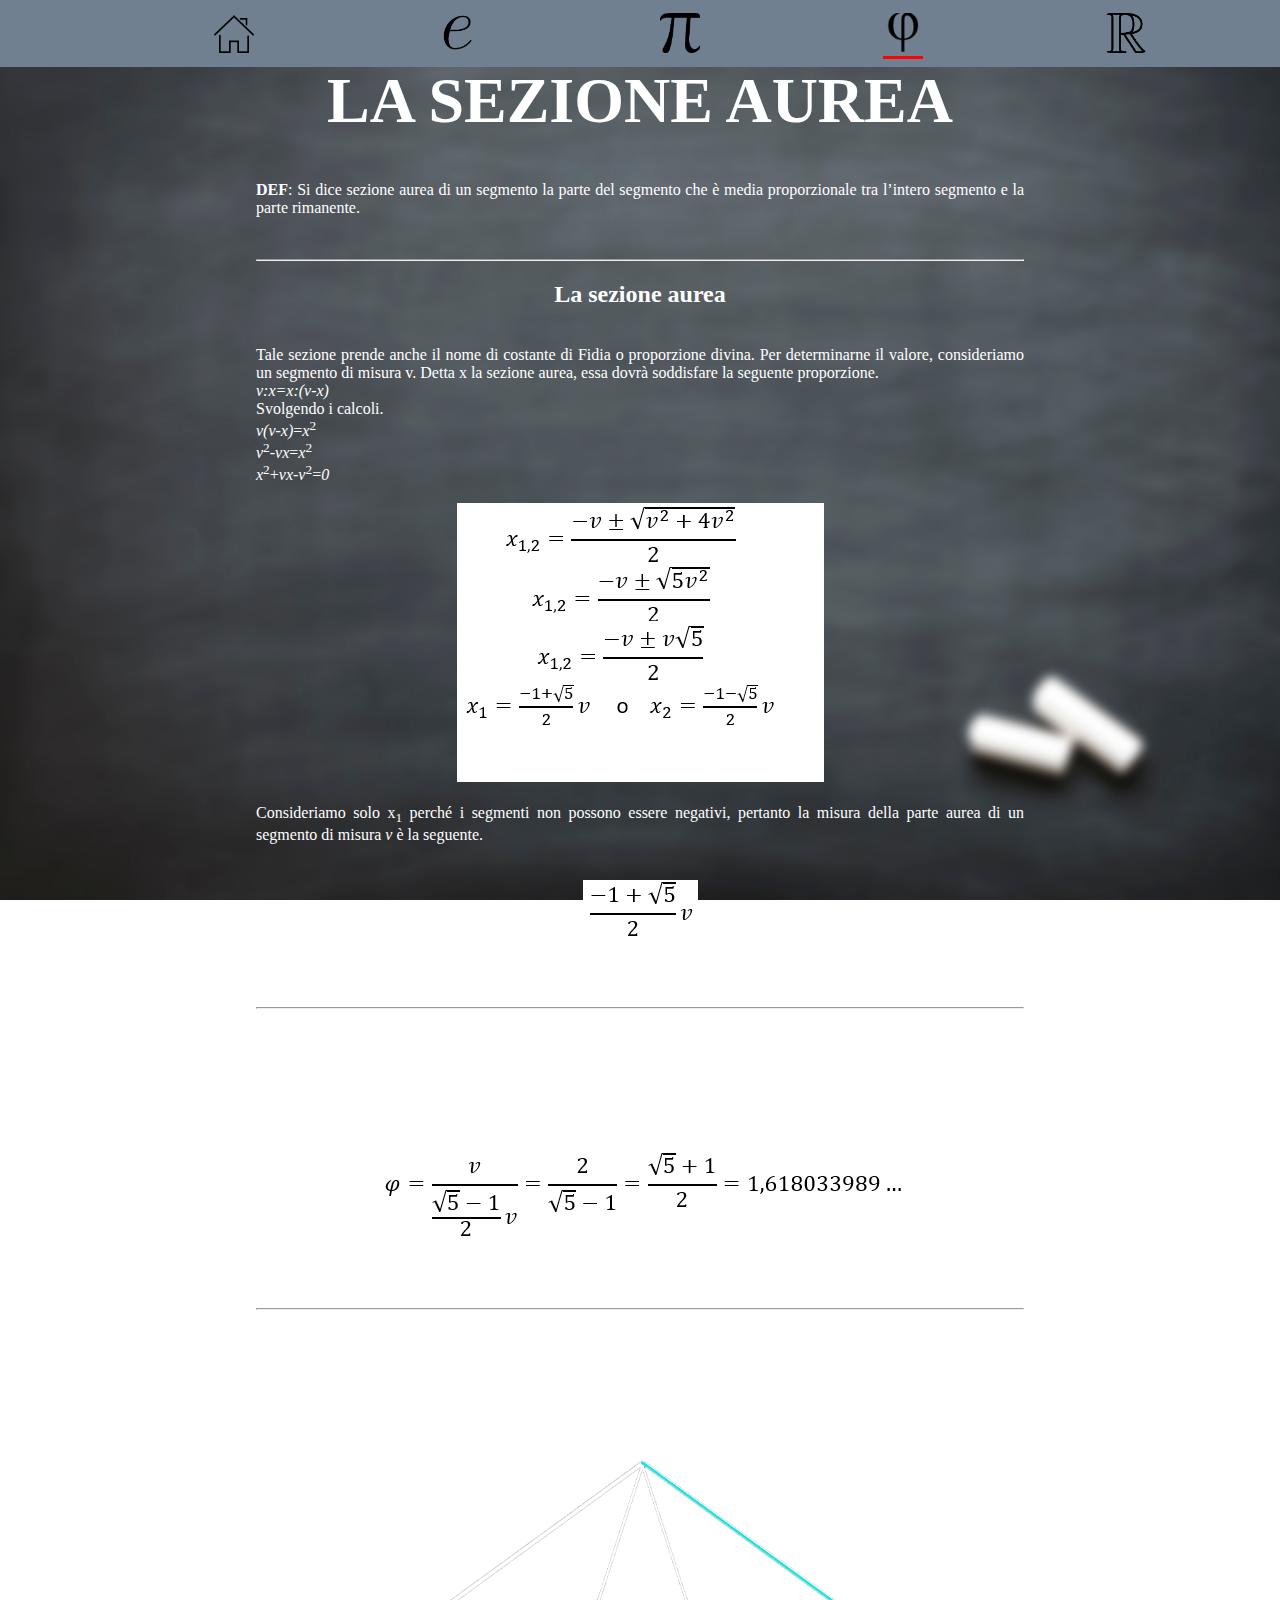
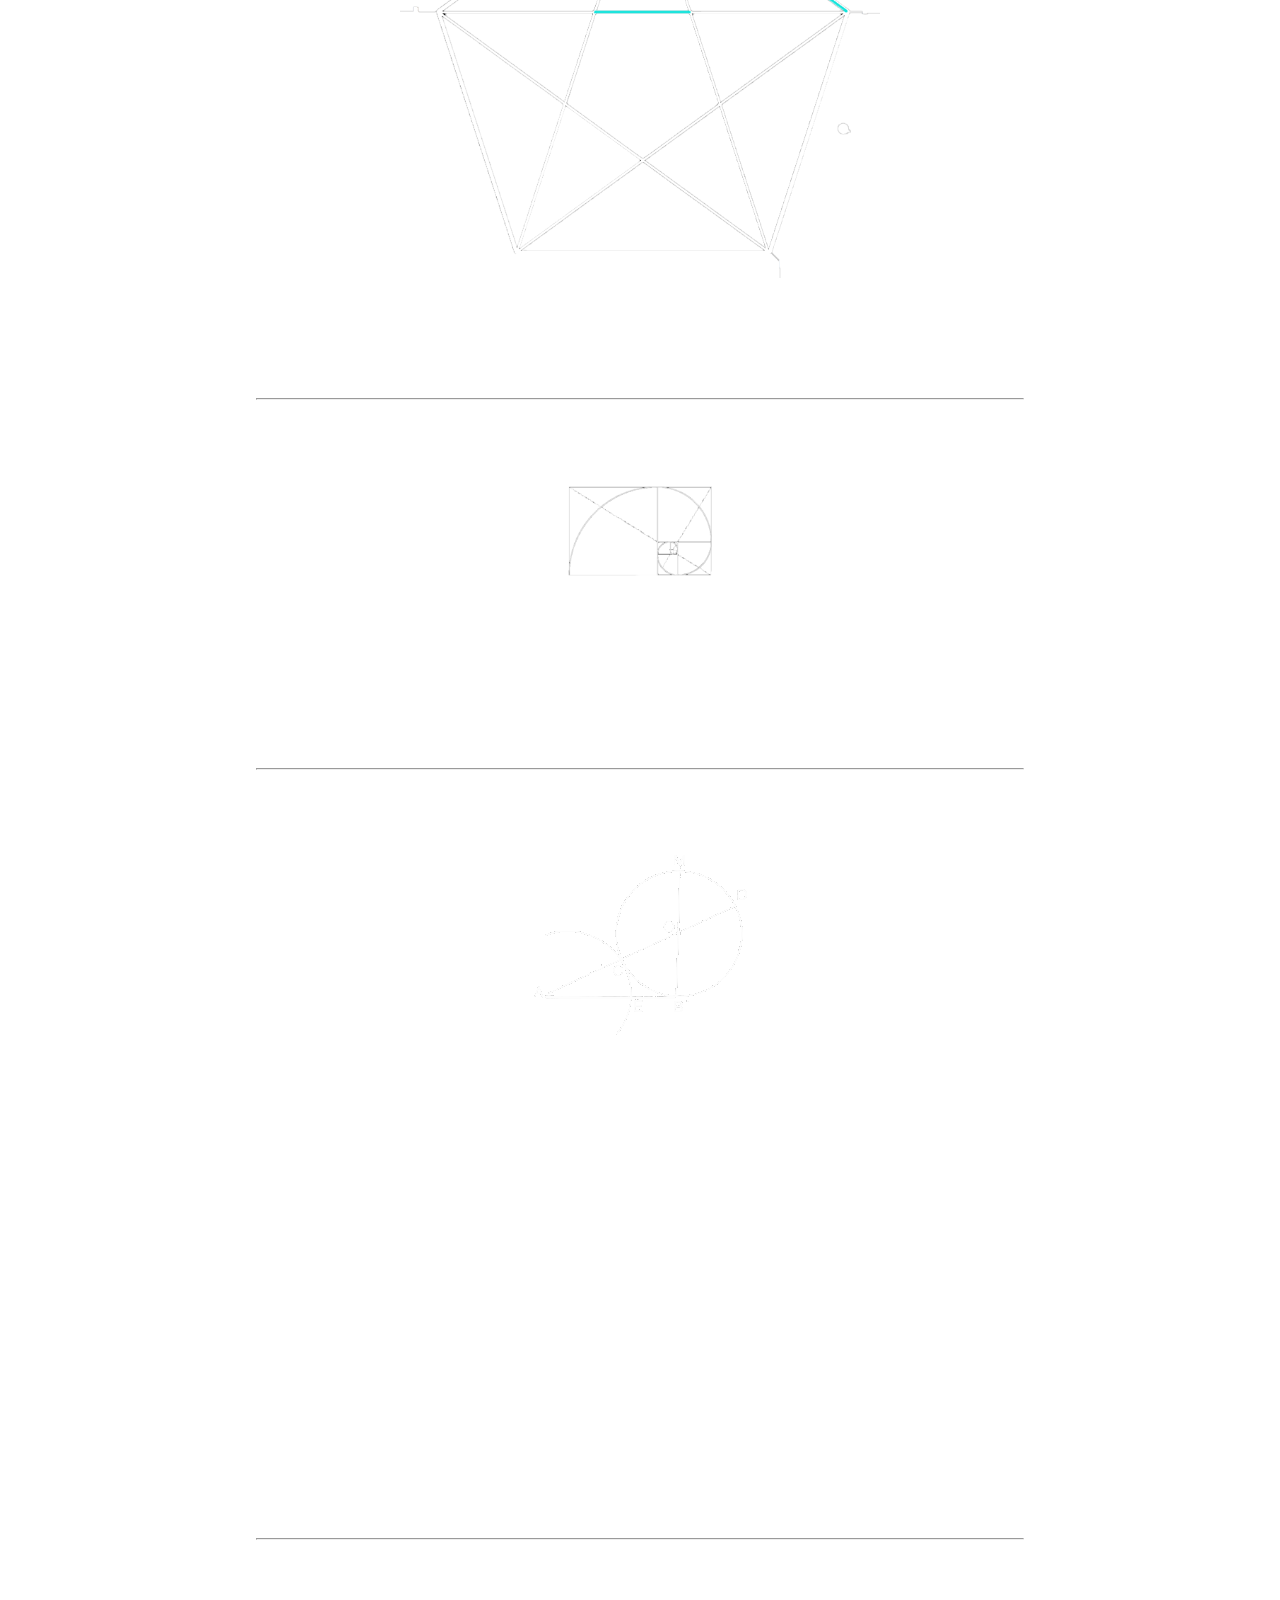
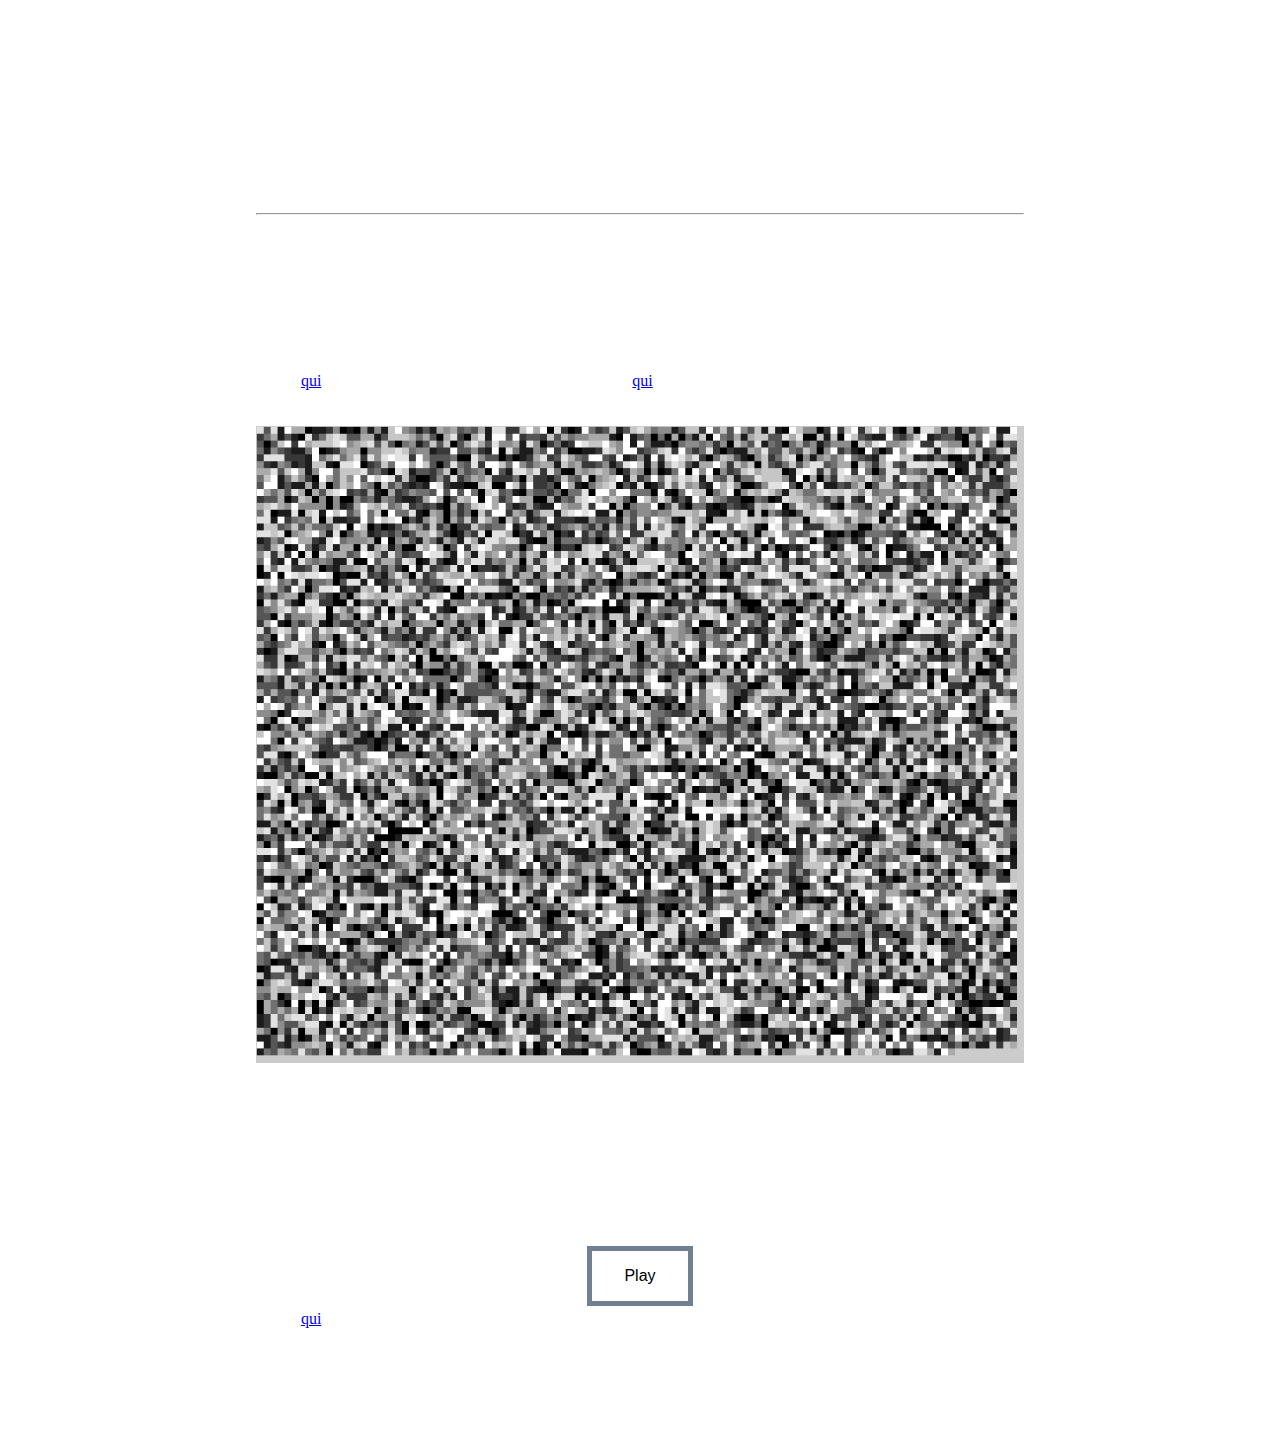
<file: Web/progetto matematica/sito/phi.html>
<!doctype html>
<meta charset="utf8">
	<head>
	<link rel="icon" href="immagini/phi.png">
	<style type="text/css">
	body{
		text-align:justify;
		text-justify: inter-word;
		color:white;
		background-position: center;
		background-image:url(immagini/img.jpg);
		background-repeat: no-repeat;
		background-attachment: fixed;
		background-size:cover;
		margin-left: 0px;
		margin-right: 0px;
		margin-top: 0px;
		margin-bottom: 10%;
		}
	::-webkit-scrollbar {
	    display: none;
	}
	.a{
    /*padding-left:10%;
    padding-right:10%;*/
    transition: -webkit-transform 0.25s ease;
    transition: transform 0.25s ease;
  }

  .a:hover{
    transform:scale(1.2);
    -ms-transform:scale(1.2); /* IE 9 */
    -moz-transform:scale(1.2); /* Firefox */
    -webkit-transform:scale(1.2); /* Safari and Chrome */
    -o-transform:scale(1.2); /* Opera */
  }
	#bodyy{
	  font-family:Verdana;
	  text-align: justify;
	  text-justify: inter-word;
	  color: white;
	  margin-top:5%;
	  margin-left:20%;
	  margin-right:20%;
	  }
	  #active{border-bottom: solid red}
button{ 
	background-color: black; /* Green */
    border: none;
    color: white;
    padding: 16px 32px;
    text-align: center;
    text-decoration: none;
    display: inline-block;
    font-size: 16px;
    margin: 4px 2px;
    -webkit-transition-duration: 0.25s; /* Safari */
    transition-duration: 0.25s;
    cursor: pointer;
	}
.button5 {
    background-color: white;
    color: black;
    border: 5px solid slategray;
}

.button5:hover {
    background-color: black;
    color: white;
	border: 4px solid whte;
}

	.navbar{
	  list-style-type: none;
	  width: 100%;
	  overflow: hidden;
	  height: 6%;
	  background-color: slategray;
	  position:fixed;
	  margin-left:0%;
	  margin-right:0%;
	  margin-top:-5%;
	  margin-bottom:10%;
	  padding-top: 1%;
	  text-align:center;
	  display:inline-block;
	}
	span{text-align: center;}
	h1{font-size:400%;text-align: center;}

	.nav{
		text-align:center;
		display:inline-block; /*se metto inline block mi centra le immagini grazie a text align ma non mette il border radius e quindi i bordi coprono l'immagine */
		padding-left: 7%;
		padding-right: 7%;
	}

	.a{border-radius: 10%;}
	img{object-fit: cover;}
	a:hover:not(#active):not(.normal){
	  border-bottom: solid orange;
	}
	h2{text-align:center}
	</style>
	<title>La sezione aurea</title>

	</head>
	<body background="immagini/img.jpg">
		<ul class="navbar">
			<li class="nav"> <a href="index.html"><img class="a" src="immagini/home.png" height="40px" width="40px"> </img></li></a>
			<li class="nav"> <a href="e.html" ><img class="a" src="immagini/e.png" height="40px" width="40px"></img> </li></a>
			<li class="nav"> <a href="pi.html" ><img class="a" src="immagini/pi.png" height="40px" width="40px"> </img></li></a>
			<li class="nav"> <a id="active" ><img class="a" src="immagini/phi.png" height="40px" width="40px"> </img></li></a>
			<li class="nav"> <a href="reali.html"><img class="a" src="immagini/real.png" height="40px" width="40px"></img> </li></a>
		</ul>
		<div id="bodyy">

	<h1>LA SEZIONE AUREA</h1>
	<p><strong>DEF</strong>: Si dice sezione aurea di un segmento la parte del segmento che è media proporzionale tra l’intero segmento e la parte rimanente. </p><br/><hr/>

	<h2>La sezione aurea</h2><br/>
	Tale sezione prende anche il nome di costante di Fidia o proporzione divina. Per determinarne il valore, consideriamo un segmento di misura v. Detta x la sezione aurea, essa dovrà soddisfare la seguente proporzione.
	<div><i>v:x=x:(v-x)</i></div>
	Svolgendo i calcoli.

	<div class="eq-c">
	<i>v(v-x)</i>=<i>x</i><sup>2</sup>
	</div>
	<div class="eq-c">
	<i>v</i><sup>2</sup>-<i>vx</i>=<i>x</i><sup>2</sup>
	</div>
	<div class="eq-c">
	<i>x</i><sup>2</sup>+<i>vx</i>-<i>v</i><sup>2</sup>=<i>0</i>
	</div><br/>
	<center><img src="immagini/equazioni.png"></img></center>
	<br/>Consideriamo solo x<sub>1</sub> perché i segmenti non possono essere negativi, pertanto la misura della parte aurea di un segmento di misura <em>v</em> è la seguente.<br/><br/>
	<center><br/><img src="immagini/eq1.png"></img></center><br/><br/><br/><hr/>
	<h2>Il rapporto aureo</h2><br/>
	È anche possibile definire il rapporto aureo, cioè il rapporto tra la misura di un segmento e la sua sezione aurea; dunque è indipendente dalla misura del segmento stesso. Tale rapporto si indica con la lettera greca ϕ.<br/>
	<br/>
	<center><img src="immagini/eq2.png"></img></center><br/><br/><br/><hr/>
	<h2>Nella geometria</h2><br/>

	La sezione aurea ricorre abbastanza frequentemente in geometria. Nel pentagono regolare emerge naturalmente, e per questo venne scoperto dai greci, nel rapporto fra la diagonale e il lato o, fra il pentagono interno e il lato della punta stellata.<br/>
	<center><img src="immagini/pentagono.png" width="480" height="430"></img></center><br/>

	Si ritrova anche nel decagono come rapporto fra la misura del raggio della circonferenza circoscritta e del lato, o ancora, trasferendoci nella geometria solida, perfino nel dodecaedro, un poligono a dodici pentagoni, e nell'icosaedro, entrambi solidi regolari.<br/><br/><br/>
	<hr/>
	<h2>Poligoni aurei</h2><br/>

	<center><img src="immagini/aureo.png" width="147" height="91"></img></center>
	<br/>
	Si definisce rettangolo aureo il rettangolo avente un lato che è sezione aurea dell'altro.Si definisce triangolo aureo il triangolo isoscele avente i due lati uguali in rapporto aureo con il terzo lato. Inoltre si può notare che &egrave ricavabile una successione di figure simili sempre più piccole con fattore φ di rimpicciolimento rispetto a quella più esterna. Inoltre, nel rettangolo aureo, è possibile verificare che la sequenza "converge" verso un punto di fuga che non si raggiungerà mai, denominato dal matematico Clifford A. Pickover l'occhio di Dio, probabilmente rifacendosi alla definizione di "divina" data alla proporzione da Pacioli.<br/><br/><br/>
	<br/><hr/>

	<h2>Costruzione con riga e compasso della sezione aurea di un segmento.</h2><br/>
	<center><img src="immagini/cerchi.png"></img></center>
	<br/>Dato il segmento AB, si deve tracciare la perpendicolare ad AB nell’estremo B e si deve prendere su di essa il segmento BO lungo metà di AB. Quindi, col centro in O, si deve costruire una circonferenza di raggio OB. A questo punto si unisce A con O e si indica con C e D le intersezioni della retta AO con la circonferenza precedente. Infine con centro in A e raggio AC, si costruisce la circonferenza che incrocia il segmento AB in E, AE&cong;AC. Dimostriamo che AE è il segmento cercato, cioè che sussiste la proporzione
	<div><em>AB:AE=AE:EB</em></div>
	Per il teorema della tangente e della secante, si ha
	<div><em>AD:AB=AB:AC</em></div>
	Applicando la proprietà dello scomporre, si ottiene
	<div><em>(AD-AB):AB=(AB-AC):AC</em></div>
	Siccome è
	<div>AB&cong;CD e AC&cong;AE</div>
	si ha anche
	<div>AD-AB&cong;AD-CD=AC&cong;AE e AB-AC&cong;AB-AE=EB</div>
	La proporzione<em>(AD-AB):AB=(AB-AC):AC</em> quindi diventa
	<div><em>AE:EB=EB:AE</em></div>
	da cui, per la proprietà dell’ invertire,
	<div><em>AB:AE=AE:EB</em></div>
	Pertanto AE è la sezione aurea di AB.<br/>
	Sommando a un segmento la sua sezione aurea si ottiene un nuovo segmento di cui quello dato è sezione aurea. Infatti, applicando alla proporzione<em>v:x=x:(v-x)</em>la proprietà del comporre, si ottiene
	<div><em>(v+x):a=[x+(v-x))]:x &rarr; (v+x):v=v:x</em></div>
	Tale proporzione prova l’enunciato.<br/><br/><br/>
	<hr/>
	<h2>Caratteristiche comuni con la successione di Fibonacci</h2><br/>
	La successione di Fibonacci è una successione di numeri tale che, partendo da 0 e 1, qualsiasi termine successivo si ottiene sommando i due precedenti<br/>
	<div>0 1 1 2 3 5 8 13 21 34 ...</div>
	Possiamo osservare che, se dividiamo ogni termine, a partire dal terzo per il precedente, la successione dei rapporti tende al rapporto aureo ϕ.<br/>
	Infatti, se scriviamo la successione dei rapporti a partire deal terzo termine, si ha<br/>
	<div>1 2 1.<span style="text-decoration:overline;">5</span> 1.6 1.625 1.61538... 1.61904... 1.61764... 1.61818...</div>
	da cui si vede che i valori dei rapporti si avvicinano sempre di più a 1.61803…  che è il valore di ϕ. Nel rettangolo aureo la successione dei lati dei quadrati si ottiene come la successione dei numeri di Fibonacci.
	<br/>
	<br/>
	<hr/>
	<center><h2>Questa è la Sezione Aurea!</h2></center>
	Questa immagine mostra le prime 10.000 di cifre della Sezione Aurea, ognuna delle quali è rappresentata da un quadratino di diverso colore disegnati in sequenza, da totalmente bianco a totalmente nero in base alla cifra che rappresenta, infatti più la cifra sarà vicina allo 0 e più il quadrato sarà di un colore chiaro, diventando sempre più scuro fino ad arrivare al numero 9, rappresentato da un quadratino tutto nero.
	<br/>
	<br/>
	Clicca <a class="normal" href="immagini/SezA2.tiff" download>qui</a> per scaricare la versione da 1.000.000 di cifre e <a target="_blank" class="normal" href="https://github.com/Simonecimolato/Pi-squares">qui</a> per il codice che produce questa immagine.
	<br/>
	<br/>
	<br/>
	<img src="immagini/phi_10.png" width="100%" height="75%"></img>
	<br/>
	<br/>
	<center><h2>Il suono della Sezione Aurea!</h2></center>
	Abbiamo visto come si vede la Sezione Aurea, ma <strong>come si sente?</strong><br/>
	Questo audio contiene 15 secondi nei quali vengono riprodotte le sue cifre in sequenza con un intervallo fra una e l'altra di 90 millisecondi, viene riprodotta una certa frequenza per ogni cifra, le frequenze vanno dai 200 hz ai 900 hz. Più la cifra sarà bassa, più la frequenza sarà vicina ai 200 hz, viceversa se la cifra sarà alta la frequenza sarà vicina ai 900 hz.
	<br/>
	<br/>
	<center>
		<button class="button5" onclick="lel()">Play</button>
	</center>
	Clicca <a target="_blank" class="normal" href="https://github.com/Simonecimolato/Pi-sound">qui</a> per il codice che produce questo audio.
</div>
<script>
 function lel(){
	var audio = new Audio('suoni/Phisound.mp3');
	audio.play();
 }
 </script>
</body>
</file>
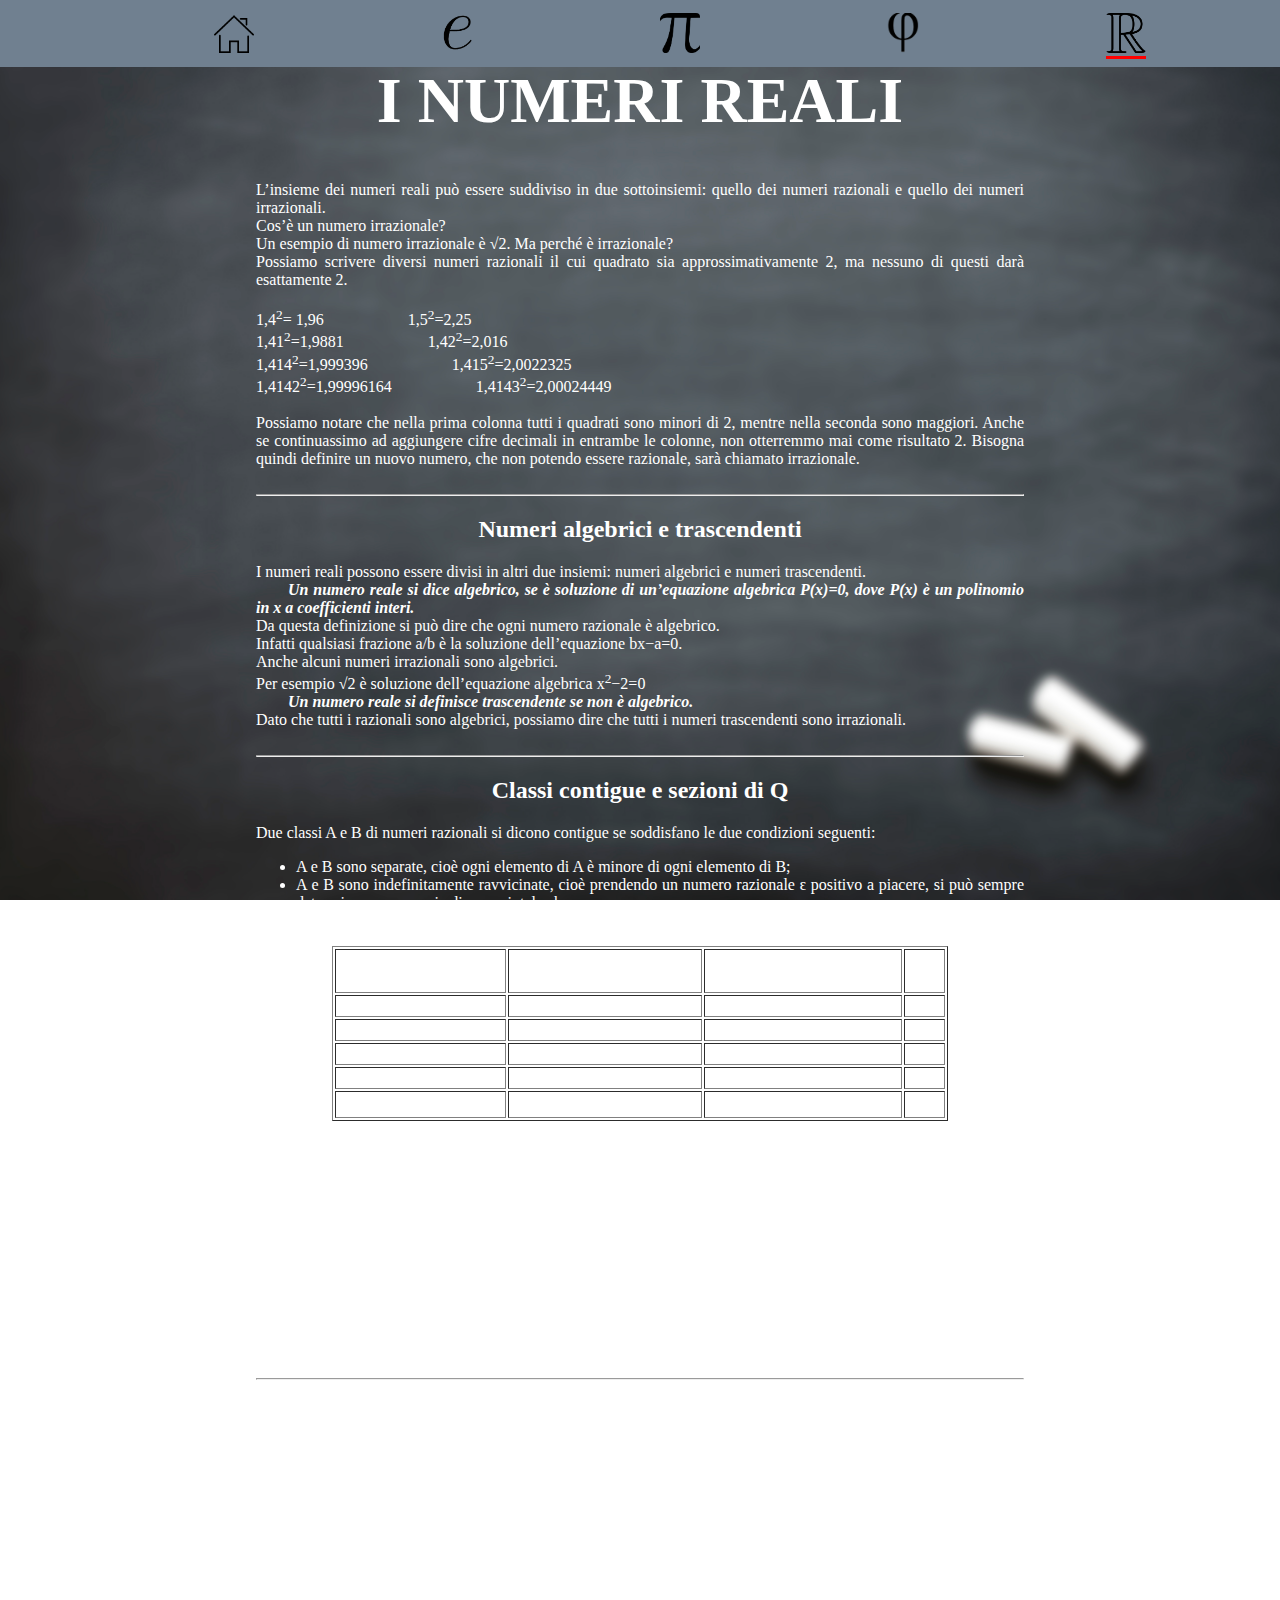
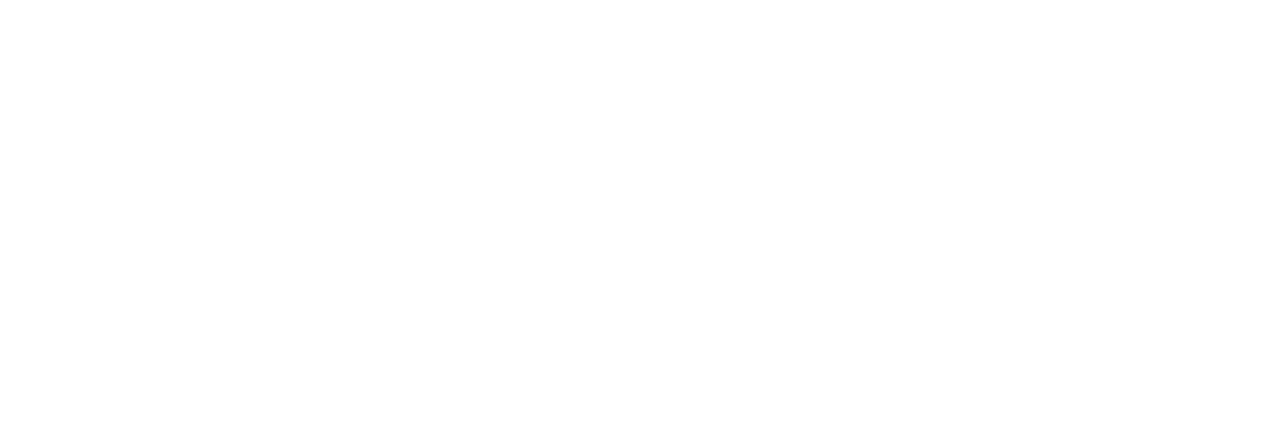
<file: Web/progetto matematica/sito/reali.html>
<!DOCTYPE html>

<head>
<link rel="icon" href="immagini/real.png">
	<title>Numeri reali</title>
	<link rel="stylesheet" href="reali.css" type="text/css">
	<meta charset="utf-8">
</head>
	</head>

<body>
	<ul class="navbar">
		<li class="nav"> <a href="index.html"><img class="a" src="immagini/home.png" height="40px" width="40px"> </img></li></a>
		<li class="nav"> <a href="e.html" ><img class="a" src="immagini/e.png" height="40px" width="40px"></img> </li></a>
		<li class="nav"> <a href="pi.html" ><img class="a" src="immagini/pi.png" height="40px" width="40px"> </img></li></a>
		<li class="nav"> <a href="phi.html" ><img class="a" src="immagini/phi.png" height="40px" width="40px"> </img></li></a>
		<li class="nav"> <a id="active" ><img class="a" src="immagini/real.png" height="40px" width="40px"></img> </li></a>
	</ul>
<div id="bodyy">
<h1 class="center">I NUMERI REALI</h1>
L’insieme dei numeri reali può essere suddiviso in due sottoinsiemi: quello dei numeri razionali e quello dei numeri irrazionali.<br/>
Cos’è un numero irrazionale?<br/>
Un esempio di numero irrazionale è &radic;2. Ma perché è irrazionale?<br/>
Possiamo scrivere diversi numeri razionali il cui quadrato sia approssimativamente 2, ma nessuno di questi darà esattamente 2.<br/><br/>
1,4<sup>2</sup>= 1,96 <span class="c">1,5<sup>2</sup>=2,25</span><br/>
1,41<sup>2</sup>=1,9881 <div class="c">1,42<sup>2</sup>=2,016</div><br/>
1,414<sup>2</sup>=1,999396 <div class="c">1,415<sup>2</sup>=2,0022325</div><br/>
1,4142<sup>2</sup>=1,99996164 <div class="c">1,4143<sup>2</sup>=2,00024449</div><br/><br/>
Possiamo notare che nella prima colonna tutti i quadrati sono minori di 2, mentre nella seconda sono maggiori. Anche se continuassimo ad aggiungere cifre decimali in entrambe le colonne, non otterremmo mai come risultato 2. Bisogna quindi definire un nuovo numero, che non potendo essere razionale, sarà chiamato irrazionale.<br/>
<br/>
<hr/>
<h2 class="center"> Numeri algebrici e trascendenti</h2>
I numeri reali possono essere divisi in altri due insiemi: numeri algebrici e numeri trascendenti.<br/>
<div class="indent"><b>Un numero reale si dice algebrico, se è soluzione di un’equazione algebrica P(x)=0, dove P(x) è un polinomio in x a coefficienti interi.</b></div><br/>
Da questa definizione si può dire che ogni numero razionale è algebrico.<br/>
Infatti qualsiasi frazione a/b  è la soluzione dell’equazione bx&minus;a=0.<br/>
Anche alcuni numeri irrazionali sono algebrici.<br/>
Per esempio &radic;2 è soluzione dell’equazione algebrica x<sup>2</sup>&minus;2=0 <br/>
<div class="indent"><b>Un numero reale si definisce trascendente se non è algebrico.</b></div><br/>
Dato che tutti i razionali sono algebrici, possiamo dire che tutti i numeri trascendenti sono irrazionali.<br/>
<br/>
<hr/>
<h2 class="center">Classi contigue e sezioni di Q</h2>
Due classi A e B di numeri razionali si dicono contigue se soddisfano le due condizioni seguenti:<br/>
<ul>
	<li>A e B sono separate, cioè ogni elemento di A è minore di ogni elemento di B;</li>
	<li>A e B sono indefinitamente ravvicinate, cioè prendendo un numero razionale ԑ positivo a piacere, si può sempre determinare una coppia di numeri, tale che .</li>
</ul>
	Per capire meglio questa definizione, riprendiamo le due colonne di numeri razionali vicini a 2:<br/>
<center>
<table id="w" border="1">
	<tr>
		<th>n<br/>numero di cifre decimali</th>
		<th>a<sub>n</sub><br/>approssimazione per difetto</th>
		<th>b<sub>n</sub><br/>approssimazione per eccesso</th>
		<th>b<sub>n</sub>-a<sub>n</sub></th>
	</tr>
	<tr>
		<td>1</td>
		<td>1,4</td>
		<td>1,5</td>
		<td>0,1</td>
	</tr>
	<tr>
		<td>2</td>
		<td>1,41</td>
		<td>1,42</td>
		<td>0,01</td>
	</tr>
	<tr>
		<td>3</td>
		<td>1,414</td>
		<td>1,415</td>
		<td>0,001</td>
	</tr>
	<tr>
		<td>…</td>
		<td>…</td>
		<td>…</td>
		<td>…</td>
	</tr>
	<tr>
		<td>n</td>
		<td>…</td>
		<td>…</td>
		<td>10<sup>-n</sup></td>
	</tr>
</table>
</center>
Ogni numero della seconda colonna è minore di ogni numero della terza colonna.<br/>
Si possono sempre trovare due numeri della seconda e della terza colonna, la cui differenza sia più piccola di un qualsiasi numero positivo a scelta.<br/><br/>

Se invece considerassimo due classi (C;D) tali che:<br/>
<ul>
	<li>C contiene tutti i razionali positivi il cui quadrato è minore di 2 e tutti i negativi</li>
	<li>D contiene tutti i razionali positivi il cui quadrato è maggiore di 2</li>
</ul><br/>
C e D formano una sezione dell’insieme Q.
<br/>
<div class="indent"><b>Una coppia di classi (C;D) si dice infatti sezione dell’insieme dei numeri razionali, se le due classi sono separate e se C&cup;D=Q.</b></div><br/>
<br/>
<hr/>
<h2 class="center">Definizione di numero reale</h2>
Prima di poter dare una definizione di numero reale occorre fare un ultimo passo:<br/>
Consideriamo una coppia di classi contigue di  per indicare un numero. Guardiamo per esempio le classi (A;B) usate precedentemente: esse identificano un numero α tale che α<sup>2</sup>=2. <br/>
Così però ci imbattiamo in un problema, infatti potremmo indicare α anche con le sezioni (C;D) di cui abbiamo parlato. Per questo motivo si stabilisce che per identificare un numero reale si utilizzano le sezioni di Q.<br/>
Però, dato che l’insieme dei reali comprende Q, vogliamo che in questo modo si possano identificare anche i razionali. Poniamo il caso che si voglia identificare il numero 3 con una sezione di Q:<br/>
A questo scopo consideriamo le classi (E;F) tali che:<br/>
<div class="center">E=(&minus;&infin;;3) e F=[3;&plus;&infin;)</div><br/>

Potremmo anche considerare la sezione costituita dalle classi E’ e F’ tali che:<br/>
<div class="center">E'=(&minus;&infin;;3] e F'=(3;&plus;&infin;)</div><br/>

Scegliamo di utilizzare sezioni in cui la prima classe non abbia elemento massimo, in questo caso quindi E e F.<br/>
Possiamo finalmente dire che:<br/><br/>
<b><i>Si definisce numero reale ogni sezione dell’insieme formata da due classi (A;B) tali che A non abbia elemento massimo.</i></b><br/><br/>
Si possono verificare due casi in cui una sezione costituita dalle classi (A;B) identifica un numero reale s: <br/>
<ol>
	<li>s è maggiore di ogni elemento di A e minore o uguale di ogni elemento di B. Quindi s è l’elemento minimo di B, e  si dice elemento separatore delle due classi. In questo caso s è razionale.</li>
	<li>Non esiste un numero razionale maggiore di ogni elemento di A e minore o uguale di ogni elemento di B. quindi s è irrazionale.</li>
</ol>
</div>
</body>
</file>
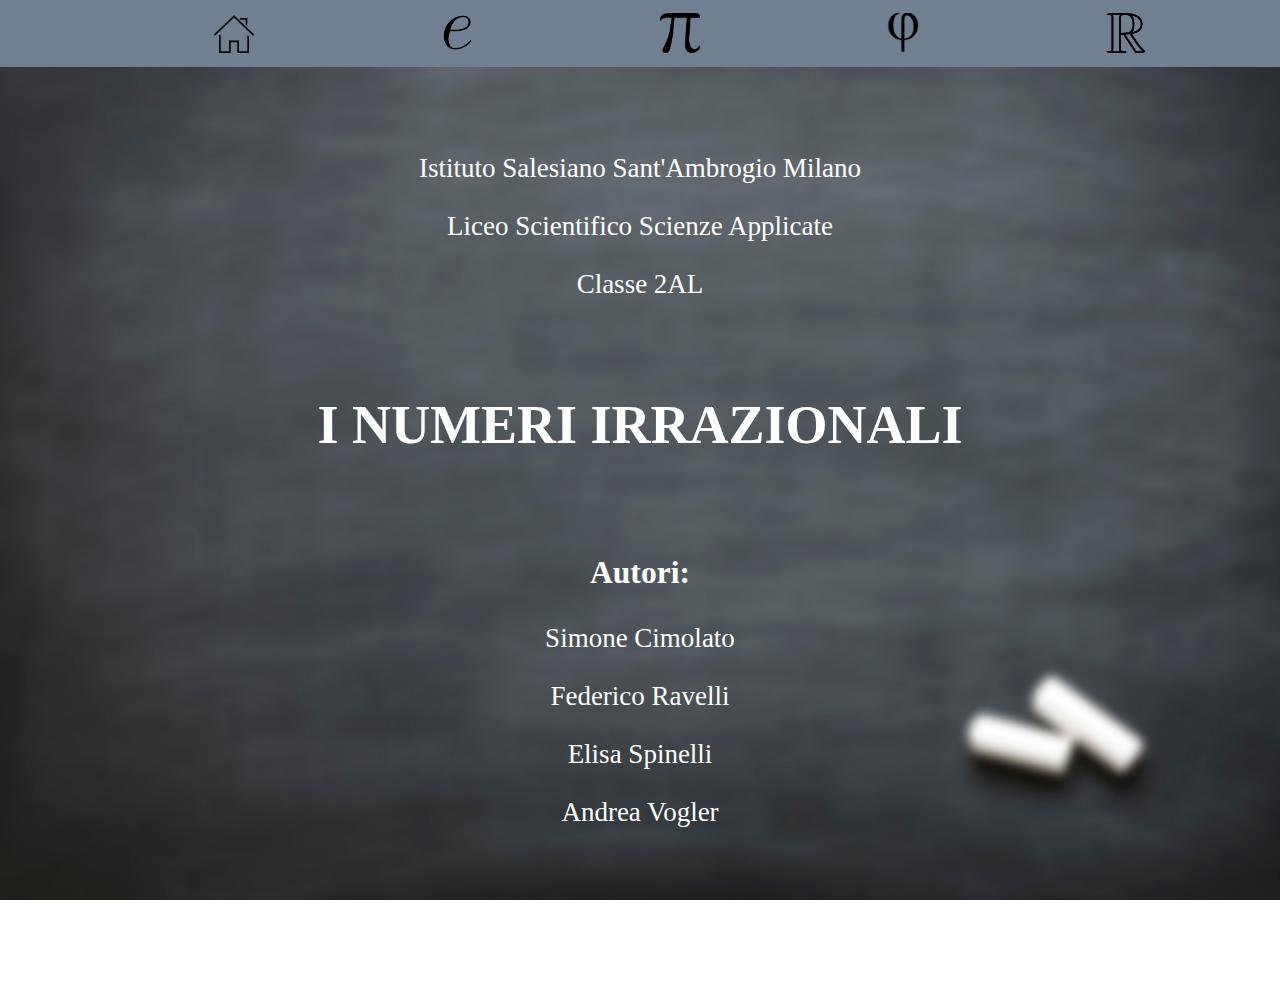
<file: Web/progetto matematica/sito/ringraziamenti.html>
<!doctype html>
<head>
	<link rel="stylesheet" type="text/css" href="ringraziamenti.css">
	<title>Ringraziamenti</title>
    <link rel="icon" href="http://www.freeiconspng.com/uploads/youtube-like-png-28.png">
</head>
<body>
	<ul class="navbar">
		<li class="nav"> <a href="index.html"><img class="a" src="immagini/home.png" height="40px" width="40px"> </img></li></a>
		<li class="nav"> <a href="e.html" ><img class="a" src="immagini/e.png" height="40px" width="40px"></img> </li></a>
		<li class="nav"> <a href="pi.html" ><img class="a" src="immagini/pi.png" height="40px" width="40px"> </img></li></a>
		<li class="nav"> <a href="phi.html" ><img class="a" src="immagini/phi.png" height="40px" width="40px"> </img></li></a>
		<li class="nav"> <a href="reali.html" ><img class="a" src="immagini/real.png" height="40px" width="40px"></img> </li></a>
	</ul>
	<div class="body">
    	<br/>
        <br/>
		<p>Istituto Salesiano Sant'Ambrogio Milano</p>
		<p>Liceo Scientifico Scienze Applicate</p>
		<p>Classe 2AL</p>
		<br/>
	
		<h1>I NUMERI IRRAZIONALI</h1>

		<br/>
		<h3>Autori:</h3>
		<p>Simone Cimolato</p>
		<p>Federico Ravelli</p>
		<p>Elisa Spinelli</p>
		<p>Andrea Vogler</p>
		<br/>
		<br/>
		<p>Anno Scolastico 2016-2017</p>
	</div>
</body>
</file>
<file: Web/progetto matematica/sito/Se.css>
body{
  background-position: center;
  background-image:url(immagini/img.jpg);
  background-repeat: no-repeat;
  background-attachment: fixed;
  background-size:cover;
  margin-left: 0px;
  margin-right: 0px;
  margin-top: 0px;
  margin-bottom: 10%;
}

::-webkit-scrollbar {
    display: none;
}
#w{
  color: white;
}

#bodyy{
  text-align: justify;
  text-justify: inter-word;
  color: white;
  margin-top:5%;
  margin-left:20%;
  margin-right:20%;
  font-family: Verdana;
  }

#active{border-bottom: solid red}
button{ 
	background-color: black; /* Green */
    border: none;
    color: white;
    padding: 16px 32px;
    text-align: center;
    text-decoration: none;
    display: inline-block;
    font-size: 16px;
    margin: 4px 2px;
    -webkit-transition-duration: 0.25s; /* Safari */
    transition-duration: 0.25s;
    cursor: pointer;
	}
.button5 {
    background-color: white;
    color: black;
    border: 5px solid slategray;
}

.button5:hover {
    background-color: black;
    color: white;
	border: 4px solid whte;
}

.navbar{
  list-style-type: none;
  width: 100%;
  overflow: hidden;
  height: 6%;
  background-color: slategray;
  position:fixed;
  margin-left:0%;
  margin-right:0%;
  margin-top:-5%;
  margin-bottom:10%;
  padding-top: 1%;
  text-align:center;
  display:inline-block;
}
span{text-align: center;}
h1{font-size:400%;text-align: center;}

img{
  /*padding-left:10%;
  padding-right:10%;*/
  transition: -webkit-transform 0.25s ease;
  transition: transform 0.25s ease;
}

img:hover:not(#e){
  transform:scale(1.2);
  -ms-transform:scale(1.2); /* IE 9 */
  -moz-transform:scale(1.2); /* Firefox */
  -webkit-transform:scale(1.2); /* Safari and Chrome */
  -o-transform:scale(1.2); /* Opera */
}
.nav{
  text-align:center;
  display:inline-block; /*se metto inline block mi centra le immagini grazie a text align ma non mette il border radius e quindi i bordi coprono l'immagine */
  padding-left: 7%;
  padding-right: 7%;
}

a:hover:not(#active):not(.normal){
  border-bottom: solid orange;
}
a{color:#0066ff}

.a{border-radius: 10%;}
img{object-fit: cover;}

p{
    height: 50px;
    line-height: 50px;
}

#sigma {
    font-size: 2.5em;
    display: inline-block;
    line-height: .7em;
    vertical-align: middle;
    text-align: center;
    display: inline-block;
}

#sigma:before {
    font-size: 12px;
    display: block;
    left: 0;
    top: 0;
    content: "infinito";
    width: 22px;
    text-align: center;
}

#sigma:after {
    font-size: 12px;
    display: block;
    left: 0;
    bottom: 0;
    content: "n=0";
    width: 27px;
    text-align: center;
}
</file>
<file: Web/progetto matematica/sito/reali.css>
body{  background-position: center;  background-image:url(immagini/img.jpg);
  background-repeat: no-repeat;
  background-attachment: fixed;
  background-size:cover;  margin: 0px;  margin-bottom: 10%;}::-webkit-scrollbar {    display: none;}#w{  color: white;  text-align:center;}.a{  /*padding-left:10%;  padding-right:10%;*/  transition: -webkit-transform 0.25s ease;  transition: transform 0.25s ease;}.a:hover{  transform:scale(1.2);  -ms-transform:scale(1.2); /* IE 9 */  -moz-transform:scale(1.2); /* Firefox */  -webkit-transform:scale(1.2); /* Safari and Chrome */  -o-transform:scale(1.2); /* Opera */}#bodyy{  font-family:Verdana;  text-align: justify;  text-justify: inter-word;  color: white;  margin-top:5%;  margin-left:20%;  margin-right:20%;  }  #active{border-bottom: solid red}
.navbar{
  list-style-type: none;
  width: 100%;
  overflow: hidden;
  height: 6%;
  background-color: slategray;
  position:fixed;
  margin-left:0%;
  margin-right:0%;
  margin-top:-5%;
  margin-bottom:10%;
  padding-top: 1%;
  text-align:center;
  display:inline-block;
}h1{font-size:400%}.nav{  text-align:center;
  display:inline-block; /*se metto inline block mi centra le immagini grazie a text align ma non mette il border radius e quindi i bordi coprono l'immagine */
  padding-left: 7%;
  padding-right: 7%;
}

a:hover:not(#active){
  border-bottom: solid orange;
}

.a{border-radius: 10%;}
img{object-fit: cover;}.c{  display: inline-block;
  text-indent: 5em;}
.center{text-align:center}
i{  text-align:center;
  font-size:110%}
.indent{  text-indent:2em;
  display:inline-block;
  font-style:italic}
</file>
<file: Web/progetto matematica/sito/ringraziamenti.css>
.body{
  font-family:verdana;
  color:white;
  font-size:27px;
  margin-top:5%;
  margin-left:20%;
  margin-right:20%;
  text-align:center;
  }
body{
  background-image:url(immagini/img.jpg);
  background-repeat: no-repeat;
  background-attachment: fixed;
  background-size:cover;
  background-position: center;
  margin:0px
  }
  ::-webkit-scrollbar {
      display: none;
  }
.navbar{
  list-style-type: none;
  width: 100%;
  overflow: hidden;
  height: 6%;
  background-color: slategray;
  position:fixed;
  margin-left:0%;
  margin-right:0%;
  margin-top:-5%;
  margin-bottom:10%;
  padding-top: 1%;
  text-align:center;
  display:inline-block;
}
.nav{
  text-align:center;
  display:inline-block; /*se metto inline block mi centra le immagini grazie a text align ma non mette il border radius e quindi i bordi coprono l'immagine */
  padding-left: 7%;
  padding-right: 7%;
}
a:hover{
  border-bottom: solid orange;
}

.a{border-radius: 10%;}
img{object-fit: cover;}
.a{
  /*padding-left:10%;
  padding-right:10%;*/
  transition: -webkit-transform 0.25s ease;
  transition: transform 0.25s ease;
}

.a:hover{
  transform:scale(1.2);
  -ms-transform:scale(1.2); /* IE 9 */
  -moz-transform:scale(1.2); /* Firefox */
  -webkit-transform:scale(1.2); /* Safari and Chrome */
  -o-transform:scale(1.2); /* Opera */
}
</file>
